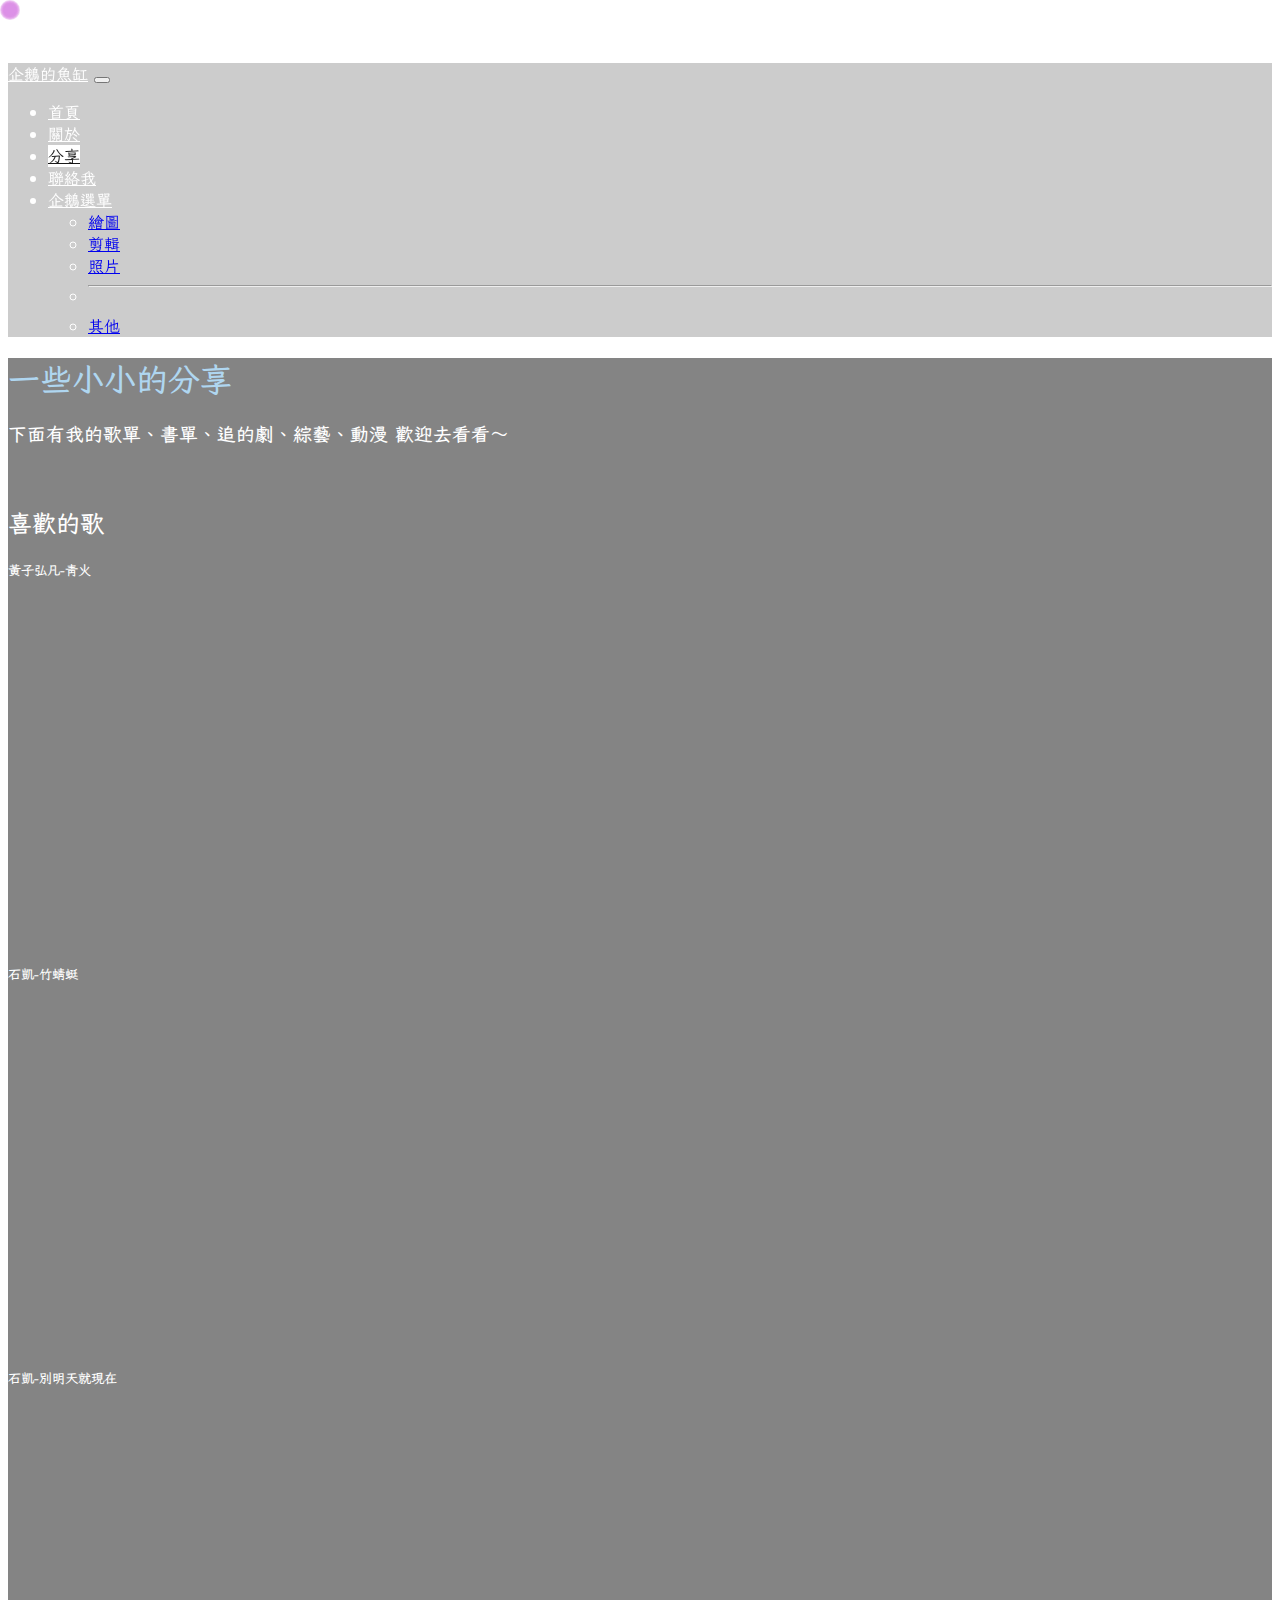
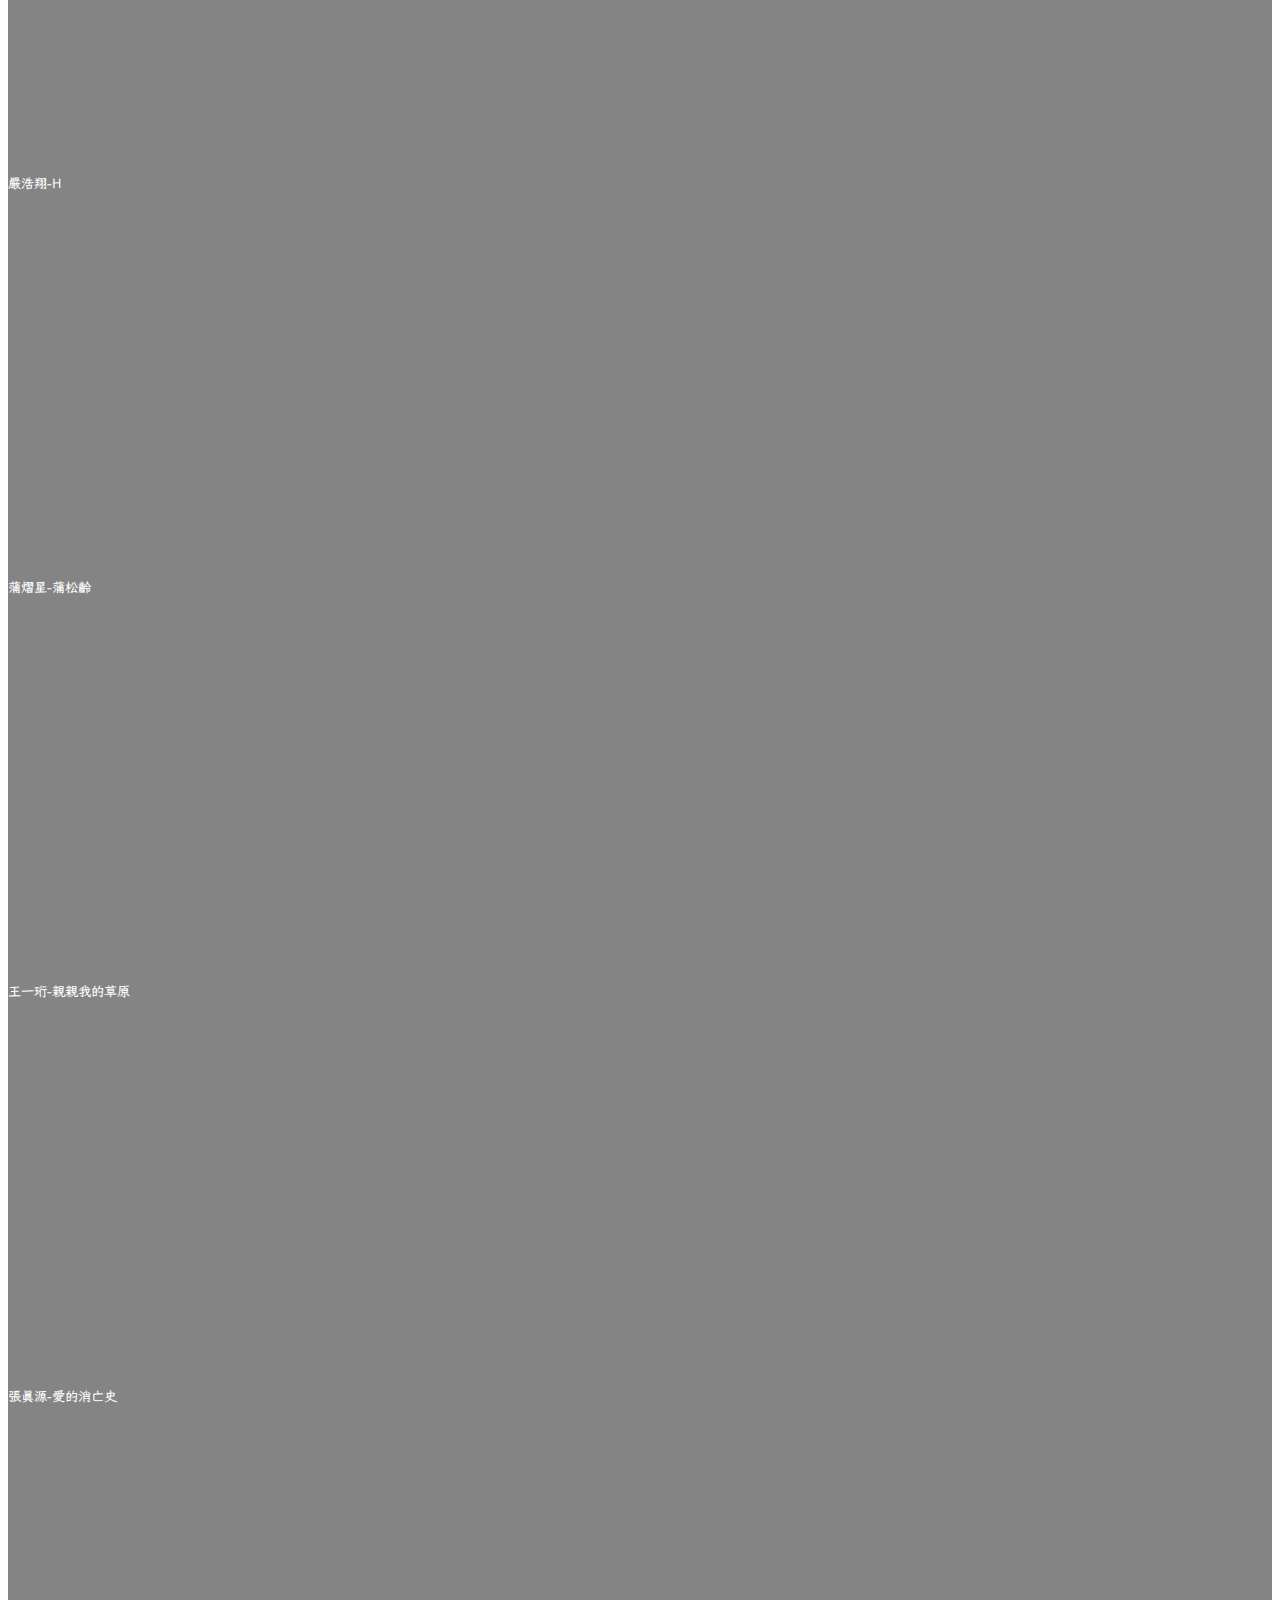
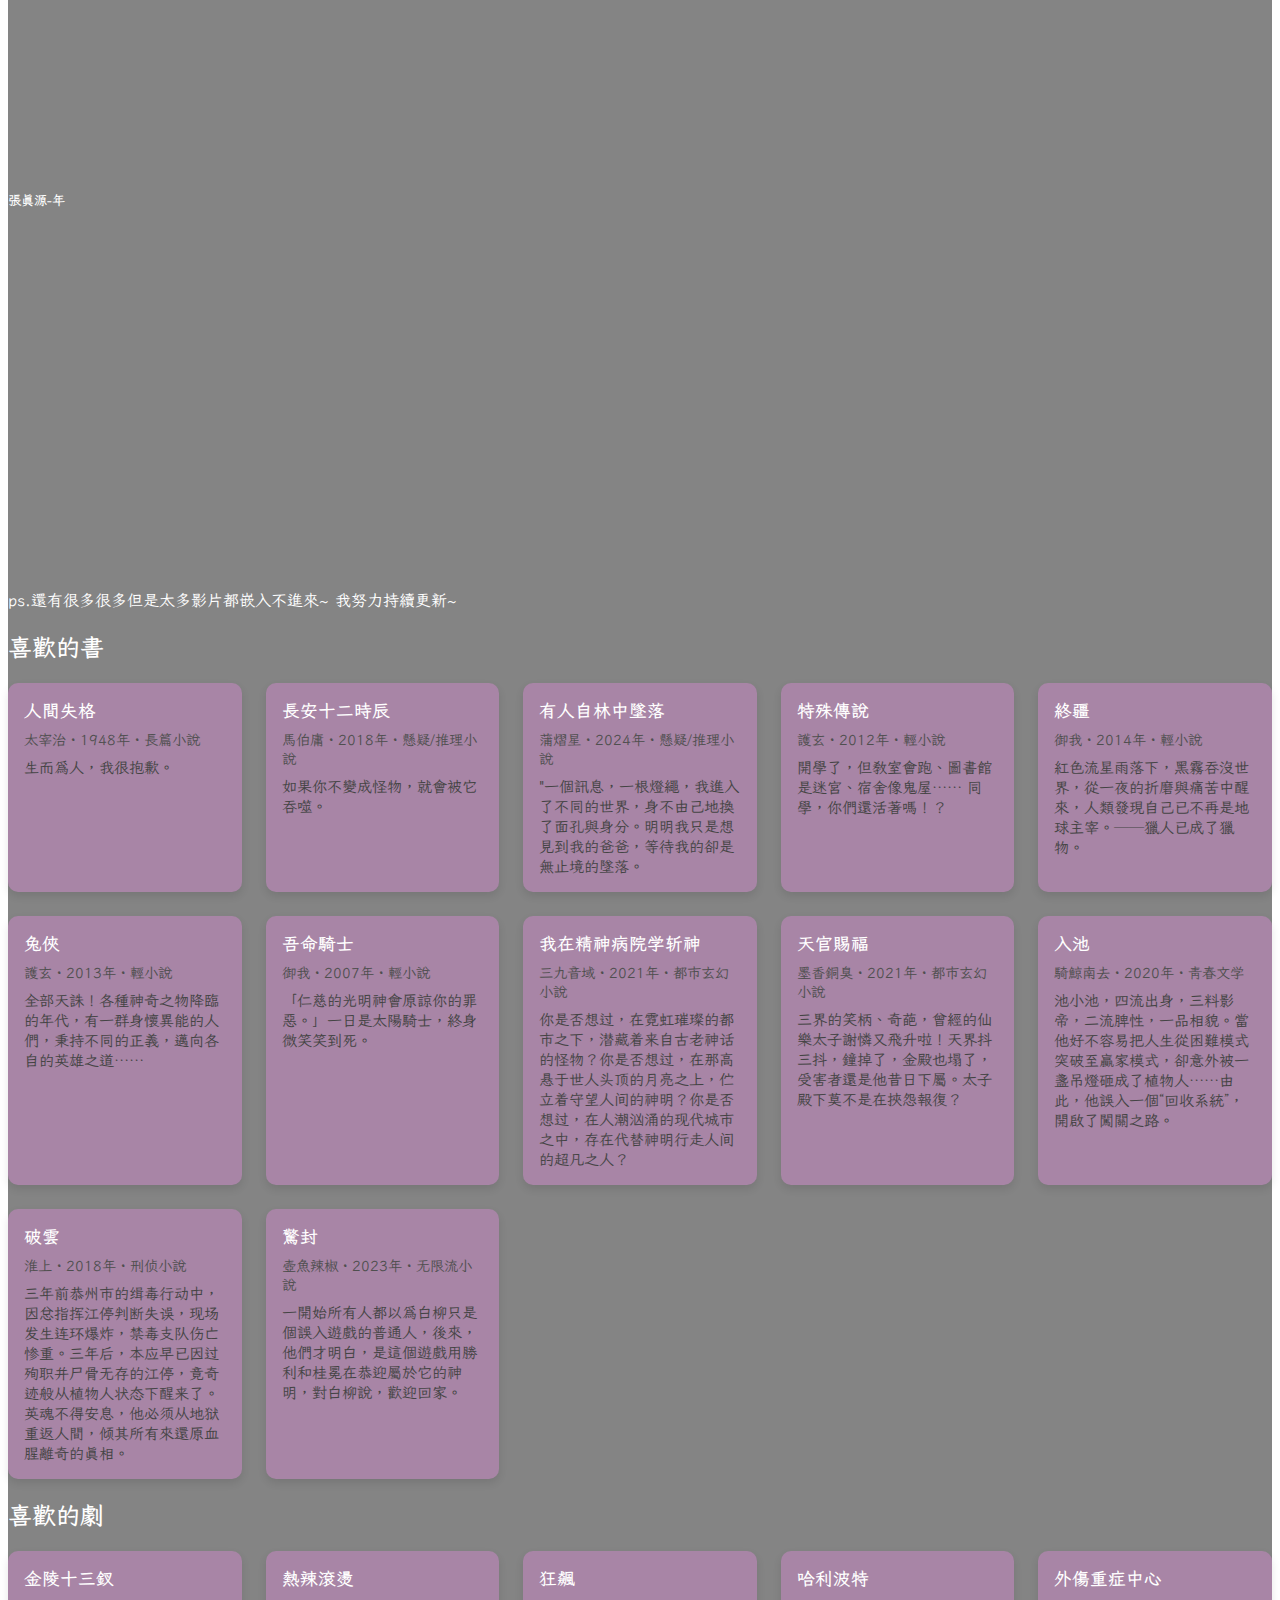
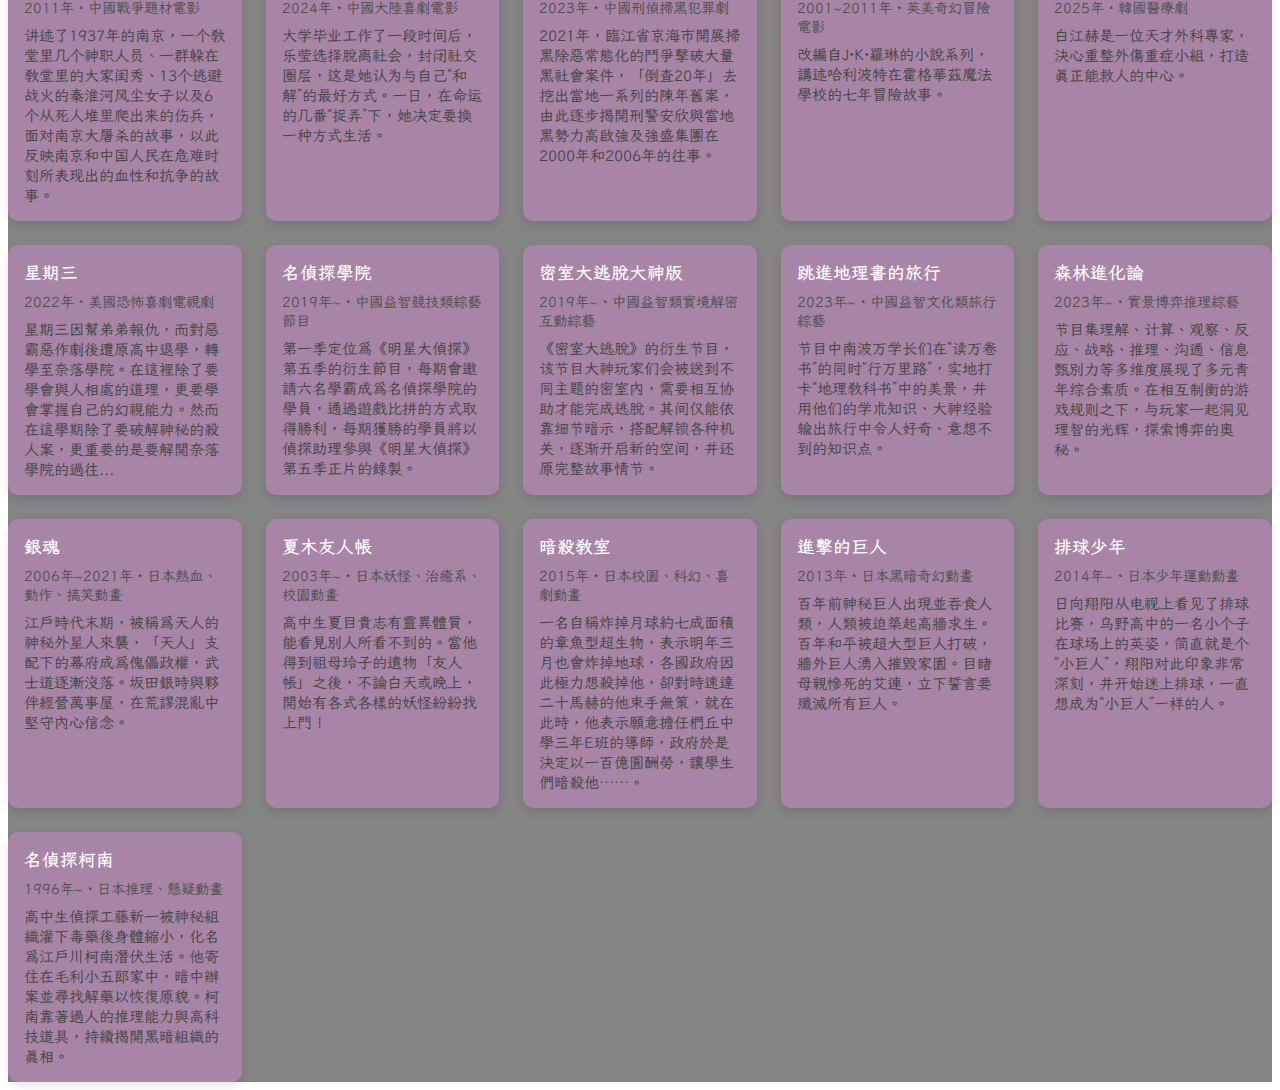
<file: my_love_song.html>
<!doctype html>
<html lang="en">
<head>
    <!-- Required meta tags -->
    <meta charset="utf-8">
    <meta name="viewport" content="width=device-width, initial-scale=1, shrink-to-fit=no">

    <!-- Bootstrap CSS -->
    <link rel="stylesheet" href="https://cdn.jsdelivr.net/npm/bootstrap@4.6.2/dist/css/bootstrap.min.css"
        integrity="sha384-xOolHFLEh07PJGoPkLv1IbcEPTNtaed2xpHsD9ESMhqIYd0nLMwNLD69Npy4HI+N" crossorigin="anonymous">
    <title>MyWeb</title>
    <style>
        @import url('https://fonts.googleapis.com/css2?family=LXGW+WenKai+TC&display=swap');

body {
    background-image: url(https://i.pinimg.com/736x/67/15/a8/6715a8c8aa80c766b10e9a2174aa3313.jpg);
    background-size: cover;
    background-position: center bottom;
    background-repeat: no-repeat;
    color: white;
    background-attachment: fixed;
    font-family: "LXGW WenKai TC", cursive;
    padding-top: 55px;
}

.navbar {
    background-color: rgba(0, 0, 0, 0.2);
    backdrop-filter: blur(6px);
}

.navbar-light .navbar-brand {
    color: #fff;
}

.navbar-light .navbar-nav .nav-link {
    color: #fff;
}

    .navbar-light .navbar-nav .active > .nav-link, .navbar-light .navbar-nav .nav-link.active, .navbar-light .navbar-nav .nav-link.show, .navbar-light .navbar-nav .show > .nav-link {
        background-color: #FFFFFF;
        color: rgba(0,0,0,.9);
    }

.navbar-light .navbar-toggler {
    color: #fff;
}

.navbar-light .navbar-brand:focus, .navbar-light .navbar-brand:hover {
    color: #d984e4;
}

.navbar-light .navbar-nav .nav-link:focus, .navbar-light .navbar-nav .nav-link:hover {
    color: #d984e4;
}

.box {
    background-color: rgba(50,50,50,0.6);
}

.myphoto {
    width: 160px;
}
.carousel-caption {
    position: absolute;
    left: 0px;
    bottom: 0px;
    padding: 55px 15px;
    letter-spacing: 10px;
    color: white;
    background: linear-gradient(transparent 0%,black 100%);
    width: 100%;
    padding-right: 30px;
    padding-bottom: 35px;
}
    </style>
</head>

<body>
        <style>
        .trail {
    position: fixed;
    width: 20px;
    height: 20px;
    background-color: #d984e4;
    border-radius: 50%;
    pointer-events: none;
    z-index: 9999;
    opacity: 0.3;
    transition: transform 0.1s ease-out;
    
}
.toTop-arrow {
width: 2.5rem;
height: 2.5rem;
padding: 0;
margin: 0;
border: 0;
border-radius: 33%;
opacity: 0.6;
background: #000;
cursor: pointer;
position:fixed;
right: 1rem;
bottom: 1rem;
display: none;
}
.toTop-arrow::before, .toTop-arrow::after {
width: 18px;
height: 5px;
border-radius: 3px;
background:rgb(133, 133, 183);
position: absolute;
content: "";
}
.toTop-arrow::before {
transform: rotate(-45deg) translate(0, -50%);
left: 0.5rem;
}
.toTop-arrow::after {
transform: rotate(45deg) translate(0, -50%);
right: 0.5rem;
}
.toTop-arrow:focus {outline: none;}
    </style>
<script >
    const trailCount = 8;
const trails = [];

for (let i = 0; i < trailCount; i++) {
    const dot = document.createElement('div');
    dot.classList.add('trail');
    dot.style.opacity = `${0.3 - i * 0.02}`;
    dot.style.transform = `scale(${1 - i * 0.05})`;
    document.body.appendChild(dot);
    trails.push({ element: dot, x: 0, y: 0 });
}

let mouseX = 0, mouseY = 0;

document.addEventListener('mousemove', (e) => {
    mouseX = e.clientX;
    mouseY = e.clientY;
});

function animateTrail() {
    let x = mouseX, y = mouseY;

    trails.forEach((trail) => {
        trail.x += (x - trail.x) * 0.3;
        trail.y += (y - trail.y) * 0.3;

        trail.element.style.left = `${trail.x}px`;
        trail.element.style.top = `${trail.y}px`;

        x = trail.x;
        y = trail.y;
    });

    requestAnimationFrame(animateTrail);
}

animateTrail();

</script>
<script src="https://ajax.googleapis.com/ajax/libs/jquery/3.3.1/jquery.min.js"></script>
<button type="button" id="BackTop" class="toTop-arrow"></button>
<script >$(function(){
$('#BackTop').click(function(){
$('html,body').animate({scrollTop:0}, 333);
});
$(window).scroll(function() {
if ( $(this).scrollTop() > 300 ){
$('#BackTop').fadeIn(222);
} else {
$('#BackTop').stop().fadeOut(222);
}
}).scroll();
});
</script>
  <div class="top">
    <nav class="navbar navbar-expand-lg navbar-light fixed-top">
        <div class="container-fluid">
            <a class="navbar-brand" href="index.html">企鵝的魚缸</a>
            <button class="navbar-toggler" type="button" data-bs-toggle="collapse"
                data-bs-target="#navbarSupportedContent" aria-controls="navbarSupportedContent" aria-expanded="false"
                aria-label="Toggle navigation">
                <span class="navbar-toggler-icon"></span>
            </button>
            <div class="collapse navbar-collapse" id="navbarSupportedContent">
                <ul class="navbar-nav me-auto mb-2 mb-lg-0">
                    <li class="nav-item">
                        <a class="nav-link " aria-current="page" href="index.html">首頁</a>
                    </li>
                    <li class="nav-item">
                        <a class="nav-link "  href="about.html">關於</a>
                    </li>
                    <li class="nav-item">
                        <a class="nav-link active" href="my_love_song.html">分享</a>
                    </li>
                    <li class="nav-item">
                        <a class="nav-link" href="contact.html">聯絡我</a>
                    </li>
                    <li class="nav-item dropdown ">
                        <a class="nav-link dropdown-toggle" href="#" id="navbarDropdown" role="button"
                            data-bs-toggle="dropdown" aria-expanded="false">
                            企鵝選單
                        </a>
                        <ul class="dropdown-menu" aria-labelledby="navbarDropdown">
                            <li><a class="dropdown-item" href="project.html">繪圖</a></li>
                            <li><a class="dropdown-item" href="Vedio.html">剪輯</a></li>
                            <li><a class="dropdown-item" href="Photo.html">照片</a></li>  
                            <li><hr class="dropdown-divider"></li>
                            <li><a class="dropdown-item" href="Else.html">其他</a></li>                        
                        </ul>
                    </li>                     
                </ul>               
            </div>
        </div>
    </nav>
</div>

    <div class="container mt-2 mb-2">
        <div class="row">
            <div class="col-12">
                <div class="box text-center p-4">
                  <h1 style="color:#afd6f0">一些小小的分享</h1>
                    <h3>下面有我的歌單、書單、追的劇、綜藝、動漫 歡迎去看看～</h3>
                    <br />
                  <h2 class="text-center text-light mb-4"> 喜歡的歌</h2>
                  <h5>黃子弘凡-青火</h5>
                  <div class="embed-responsive embed-responsive-16by9">
                    <iframe width="560" height="315" src="https://www.youtube.com/embed/Hy_5NV56NoY?si=H0KSLd2dntUOCGBj" title="YouTube video player" frameborder="0" allow="accelerometer; autoplay; clipboard-write; encrypted-media; gyroscope; picture-in-picture; web-share" referrerpolicy="strict-origin-when-cross-origin" allowfullscreen></iframe>
                  </div><br>
                  <h5>石凱-竹蜻蜓</h5>
                  <div class="embed-responsive embed-responsive-16by9">
                    <iframe width="560" height="315" src="https://www.youtube.com/embed/S7sXsjCg3Dc?si=tEsadPfOmA55J19Y" title="YouTube video player" frameborder="0" allow="accelerometer; autoplay; clipboard-write; encrypted-media; gyroscope; picture-in-picture; web-share" referrerpolicy="strict-origin-when-cross-origin" allowfullscreen></iframe>               
                  </div><br>
                  <h5>石凱-別明天就現在</h5>
                  <div class="embed-responsive embed-responsive-16by9">
                    <iframe width="560" height="315" src="https://www.youtube.com/embed/YAkYyqdZrQg?si=m5bxcYPkLYQz1_4f" title="YouTube video player" frameborder="0" allow="accelerometer; autoplay; clipboard-write; encrypted-media; gyroscope; picture-in-picture; web-share" referrerpolicy="strict-origin-when-cross-origin" allowfullscreen></iframe>    
                  </div><br>
                  <h5>嚴浩翔-H</h5>
                  <div class="embed-responsive embed-responsive-16by9">
                    <iframe width="560" height="315" src="https://www.youtube.com/embed/AwiQmxUUO20?si=wrz3-RC6F7F0ic8d" title="YouTube video player" frameborder="0" allow="accelerometer; autoplay; clipboard-write; encrypted-media; gyroscope; picture-in-picture; web-share" referrerpolicy="strict-origin-when-cross-origin" allowfullscreen></iframe>
                  </div><br>
                  <h5>蒲熠星-蒲松齡</h5>
                  <div class="embed-responsive embed-responsive-16by9">
                    <iframe width="560" height="315" src="https://www.youtube.com/embed/KT4gcIl_b8U?si=Q5qAU2nBpVVe4dIR" title="YouTube video player" frameborder="0" allow="accelerometer; autoplay; clipboard-write; encrypted-media; gyroscope; picture-in-picture; web-share" referrerpolicy="strict-origin-when-cross-origin" allowfullscreen></iframe>               
                  </div><br>
                  <h5>王一珩-親親我的草原</h5>
                  <div class="embed-responsive embed-responsive-16by9">
                    <iframe width="560" height="315" src="https://www.youtube.com/embed/m61L0XI3Ito?si=izVgFbzQn42xhI0H" title="YouTube video player" frameborder="0" allow="accelerometer; autoplay; clipboard-write; encrypted-media; gyroscope; picture-in-picture; web-share" referrerpolicy="strict-origin-when-cross-origin" allowfullscreen></iframe>
                  </div><br>
                  <h5>張真源-愛的消亡史</h5>
                  <div class="embed-responsive embed-responsive-16by9">
                    <iframe width="560" height="315" src="https://www.youtube.com/embed/LRXPoUX6c3w?si=Gg-mDroccU8yPQ2v" title="YouTube video player" frameborder="0" allow="accelerometer; autoplay; clipboard-write; encrypted-media; gyroscope; picture-in-picture; web-share" referrerpolicy="strict-origin-when-cross-origin" allowfullscreen></iframe>                 
                  </div><br>
                  <h5>張真源-年</h5>
                  <div class="embed-responsive embed-responsive-16by9">
                    <iframe width="560" height="315" src="https://www.youtube.com/embed/PduSEjCQXZA?si=9gxbauLg8z6Kpz15" title="YouTube video player" frameborder="0" allow="accelerometer; autoplay; clipboard-write; encrypted-media; gyroscope; picture-in-picture; web-share" referrerpolicy="strict-origin-when-cross-origin" allowfullscreen></iframe>                 
                  </div><br>
                <p>ps.還有很多很多但是太多影片都嵌入不進來~ 我努力持續更新~</p>
                
  <h2 class="text-center text-light mt-4 mb-4"> 喜歡的書</h2>
  <div class="card-container col-md-12">
    <div class="card">
      <div class="card-content">
        <div class="card-title">人間失格</div>
        <div class="card-meta">太宰治・1948年・長篇小說</div>
        <div class="card-desc">生而為人，我很抱歉。</div>
      </div>
    </div>
    <div class="card ">
      <div class="card-content">
        <div class="card-title">長安十二時辰</div>
        <div class="card-meta">馬伯庸・2018年・懸疑/推理小說</div>
        <div class="card-desc">如果你不變成怪物，就會被它吞噬。</div>
      </div>
    </div>
    <div class="card ">
      <div class="card-content">
        <div class="card-title">有人自林中墜落</div>
        <div class="card-meta">蒲熠星・2024年・懸疑/推理小說</div>
        <div class="card-desc">"一個訊息，一根燈繩，我進入了不同的世界，身不由己地換了面孔與身分。明明我只是想見到我的爸爸，等待我的卻是無止境的墜落。</div>
      </div>
    </div>
    <div class="card ">
      <div class="card-content">
        <div class="card-title">特殊傳說</div>
        <div class="card-meta">護玄・2012年・輕小說</div>
        <div class="card-desc">開學了，但教室會跑、圖書館是迷宮、宿舍像鬼屋…… 同學，你們還活著嗎！？</div>
      </div>
    </div>
    <div class="card ">
      <div class="card-content">
        <div class="card-title">終疆</div>
        <div class="card-meta">御我・2014年・輕小說</div>
        <div class="card-desc">紅色流星雨落下，黑霧吞沒世界，從一夜的折磨與痛苦中醒來，人類發現自己已不再是地球主宰。──獵人已成了獵物。</div>
      </div>
    </div>
    <div class="card ">
      <div class="card-content">
        <div class="card-title">兔俠</div>
        <div class="card-meta">護玄・2013年・輕小說</div>
        <div class="card-desc">全部天誅！各種神奇之物降臨的年代，有一群身懷異能的人們，秉持不同的正義，邁向各自的英雄之道……</div>
      </div>
    </div>
    <div class="card">
      <div class="card-content">
        <div class="card-title">吾命騎士</div>
        <div class="card-meta">御我・2007年・輕小說</div>
        <div class="card-desc">「仁慈的光明神會原諒你的罪惡。」一日是太陽騎士，終身微笑笑到死。</div>
      </div>
    </div>
    <div class="card ">
        <div class="card-content">
        <div class="card-title">我在精神病院学斩神</div>
        <div class="card-meta">三九音域・2021年・都市玄幻小說</div>
        <div class="card-desc">你是否想过，在霓虹璀璨的都市之下，潜藏着来自古老神话的怪物？你是否想过，在那高悬于世人头顶的月亮之上，伫立着守望人间的神明？你是否想过，在人潮汹涌的现代城市之中，存在代替神明行走人间的超凡之人？</div>
      </div>
    </div>
  
    <div class="card">
        <div class="card-content">
        <div class="card-title">天官賜福</div>
        <div class="card-meta">墨香銅臭・2021年・都市玄幻小說</div>
        <div class="card-desc">三界的笑柄、奇葩，曾經的仙樂太子謝憐又飛升啦！天界抖三抖，鐘掉了，金殿也塌了，受害者還是他昔日下屬。太子殿下莫不是在挾怨報復？</div>
        </div>
    </div>
    <div class="card">
        <div class="card-content">
        <div class="card-title">入池</div>
        <div class="card-meta">騎鯨南去・2020年・青春文学</div>
        <div class="card-desc">池小池，四流出身，三料影帝，二流脾性，一品相貌。當他好不容易把人生從困難模式突破至贏家模式，卻意外被一盞吊燈砸成了植物人……由此，他誤入一個“回收系統”，開啟了闖關之路。</div>
        </div>
    </div>
    
    <div class="card ">
        <div class="card-content">
    <div class="card-title">破雲</div>
    <div class="card-meta">淮上・2018年・刑侦小說</div>
    <div class="card-desc">三年前恭州市的缉毒行动中，因总指挥江停判断失误，现场发生连环爆炸，禁毒支队伤亡惨重。三年后，本应早已因过殉职并尸骨无存的江停，竟奇迹般从植物人状态下醒来了。英魂不得安息，他必须从地狱重返人間，倾其所有來還原血腥離奇的真相。</div>
    </div>
    </div>

    <div class="card ">
        <div class="card-content">
    <div class="card-title">驚封</div>
    <div class="card-meta">壺魚辣椒・2023年・无限流小說</div>
    <div class="card-desc">一開始所有人都以為白柳只是個誤入遊戲的普通人，後來，他們才明白，是這個遊戲用勝利和桂冕在恭迎屬於它的神明，對白柳說，歡迎回家。</div>
    </div>
    </div>
  </div>

 <h2 class="text-center text-light mt-4 mb-4"> 喜歡的劇</h2>
  <div class="card-container ">
    <div class="card">
      <div class="card-content">
        <div class="card-title">金陵十三釵</div>
        <div class="card-meta">2011年・中國戰爭題材電影</div>
        <div class="card-desc">讲述了1937年的南京，一个教堂里几个神职人员、一群躲在教堂里的大家闺秀、13个逃避战火的秦淮河风尘女子以及6个从死人堆里爬出来的伤兵，面对南京大屠杀的故事，以此反映南京和中国人民在危难时刻所表现出的血性和抗争的故事。</div>
      </div>
    </div>
    <div class="card">
      <div class="card-content">
        <div class="card-title">熱辣滾燙</div>
        <div class="card-meta">2024年・中國大陸喜劇電影</div>
        <div class="card-desc">大学毕业工作了一段时间后，乐莹选择脱离社会，封闭社交圈层，这是她认为与自己“和解”的最好方式。一日，在命运的几番“捉弄”下，她决定要换一种方式生活。</div>
      </div>
    </div>
    <div class="card">
  <div class="card-content">
    <div class="card-title">狂飆</div>
    <div class="card-meta">2023年・中國刑偵掃黑犯罪劇</div>
    <div class="card-desc">2021年，臨江省京海市開展掃黑除惡常態化的鬥爭擊破大量黑社會案件，「倒查20年」去挖出當地一系列的陳年舊案，由此逐步揭開刑警安欣與當地黑勢力高啟強及強盛集團在2000年和2006年的往事。</div>
  </div>
</div>
<div class="card">
  <div class="card-content">
    <div class="card-title">哈利波特</div>
    <div class="card-meta">2001~2011年・英美奇幻冒險電影</div>
    <div class="card-desc">改編自J·K·羅琳的小說系列，講述哈利波特在霍格華茲魔法學校的七年冒險故事。</div>
  </div>
</div>
<div class="card">
  <div class="card-content">
    <div class="card-title">外傷重症中心</div>
    <div class="card-meta">2025年・韓國醫療劇</div>
    <div class="card-desc">白江赫是一位天才外科專家，決心重整外傷重症小組，打造真正能救人的中心。</div>
  </div>
</div>
<div class="card">
  <div class="card-content">
    <div class="card-title">星期三</div>
    <div class="card-meta">2022年・美國恐怖喜劇電視劇</div>
    <div class="card-desc">星期三因幫弟弟報仇，而對惡霸惡作劇後遭原高中退學，轉學至奈落學院。在這裡除了要學會與人相處的道理，更要學會掌握自己的幻視能力。然而在這學期除了要破解神秘的殺人案，更重要的是要解開奈落學院的過往...</div>
  </div>
</div>
<div class="card">
  <div class="card-content">
    <div class="card-title">名偵探學院</div>
    <div class="card-meta">2019年~・中國益智競技類綜藝節目</div>
    <div class="card-desc">第一季定位為《明星大偵探》第五季的衍生節目，每期會邀請六名學霸成為名偵探學院的學員，通過遊戲比拼的方式取得勝利，每期獲勝的學員將以偵探助理參與《明星大偵探》第五季正片的錄製。</div>
  </div>
</div>
<div class="card">
  <div class="card-content">
    <div class="card-title">密室大逃脫大神版</div>
    <div class="card-meta">2019年~・中國益智類實境解密互動綜藝</div>
    <div class="card-desc">《密室大逃脱》的衍生节目，该节目大神玩家们会被送到不同主题的密室内，需要相互协助才能完成逃脱。其间仅能依靠细节暗示，搭配解锁各种机关，逐渐开启新的空间，并还原完整故事情节。</div>
  </div>
</div>
<div class="card">
  <div class="card-content">
    <div class="card-title">跳進地理書的旅行</div>
    <div class="card-meta">2023年~・中國益智文化類旅行綜藝</div>
    <div class="card-desc">节目中南波万学长们在“读万卷书”的同时“行万里路”，实地打卡“地理教科书”中的美景，并用他们的学术知识、大神经验输出旅行中令人好奇、意想不到的知识点。</div>
  </div>
</div>
<div class="card">
  <div class="card-content">
    <div class="card-title">森林進化論</div>
    <div class="card-meta">2023年~・實景博弈推理綜藝</div>
    <div class="card-desc">节目集理解、计算、观察、反应、战略、推理、沟通、信息甄别力等多维度展现了多元青年综合素质。在相互制衡的游戏规则之下，与玩家一起洞见理智的光辉，探索博弈的奥秘。</div>
  </div>
</div>

<div class="card">
  <div class="card-content">
    <div class="card-title">銀魂</div>
    <div class="card-meta">2006年~2021年・日本熱血、動作、搞笑動畫</div>
    <div class="card-desc">江戶時代末期，被稱為天人的神秘外星人來襲，「天人」支配下的幕府成為傀儡政權，武士道逐漸沒落。坂田銀時與夥伴經營萬事屋，在荒謬混亂中堅守內心信念。</div>
  </div>
</div>
<div class="card">
  <div class="card-content">
    <div class="card-title">夏木友人帳</div>
    <div class="card-meta">2003年~・日本妖怪、治癒系、校園動畫</div>
    <div class="card-desc">高中生夏目貴志有靈異體質，能看見別人所看不到的。當他得到祖母玲子的遺物「友人帳」之後，不論白天或晚上，開始有各式各樣的妖怪紛紛找上門！</div>
  </div>
</div>
<div class="card">
  <div class="card-content">
    <div class="card-title">暗殺教室</div>
    <div class="card-meta">2015年・日本校園、科幻、喜劇動畫</div>
    <div class="card-desc">一名自稱炸掉月球約七成面積的章魚型超生物，表示明年三月也會炸掉地球，各國政府因此極力想殺掉他，卻對時速達二十馬赫的他束手無策，就在此時，他表示願意擔任椚丘中學三年E班的導師，政府於是決定以一百億圓酬勞，讓學生們暗殺他……。</div>
  </div>
</div>
<div class="card">
  <div class="card-content">
    <div class="card-title">進擊的巨人</div>
    <div class="card-meta">2013年・日本黑暗奇幻動畫</div>
    <div class="card-desc">百年前神秘巨人出現並吞食人類，人類被迫築起高牆求生。百年和平被超大型巨人打破，牆外巨人湧入摧毀家園。目睹母親慘死的艾連，立下誓言要殲滅所有巨人。</div>
  </div>
</div>
<div class="card">
  <div class="card-content">
    <div class="card-title">排球少年</div>
    <div class="card-meta">2014年~・日本少年運動動畫</div>
    <div class="card-desc">日向翔阳从电视上看见了排球比赛，乌野高中的一名小个子在球场上的英姿，简直就是个“小巨人”，翔阳对此印象非常深刻，并开始迷上排球，一直想成为“小巨人”一样的人。</div>
  </div>
</div>
<div class="card">
  <div class="card-content">
    <div class="card-title">名偵探柯南</div>
    <div class="card-meta">1996年~・日本推理、懸疑動畫</div>
    <div class="card-desc">高中生偵探工藤新一被神秘組織灌下毒藥後身體縮小，化名為江戶川柯南潛伏生活。他寄住在毛利小五郎家中，暗中辦案並尋找解藥以恢復原貌。柯南靠著過人的推理能力與高科技道具，持續揭開黑暗組織的真相。</div>
  </div>
</div>
    
  </div>
            </div>
            
         </div>
     </div>
     
 </div>
 <style>
    .section-title {
      font-size: 1.5rem;
      margin: 2rem 0 1rem;
      color: #333;
      border-bottom: 2px solid #ccc;
      padding-bottom: 0.5rem;
    }

    .card-container {
      display: grid;
      grid-template-columns: repeat(auto-fit, minmax(220px, 1fr));
      gap: 1.5rem;
    }

    .card {
      background: rgb(168, 133, 166);
      border-radius: 10px;
      overflow: hidden;
      box-shadow: 0 4px 8px rgba(0,0,0,0.1);
      transition: transform 0.3s;
    }

    .card:hover {
      transform: translateY(-5px);
    }

    .card img {
      width: 100%;
      height: 300px;
      object-fit: cover;
    }

    .card-content {
      padding: 1rem;
    }

    .card-title {
      font-weight: bold;
      font-size: 1.1rem;
      margin-bottom: 0.5rem;
    }

    .card-meta {
      font-size: 0.9rem;
      color: #4f4f4f;
      margin-bottom: 0.5rem;
    }

    .card-desc {
      font-size: 0.95rem;
      color: #444;
    }
  </style>
    <!-- Option 1: Bootstrap Bundle with Popper -->
    <script src="https://cdn.jsdelivr.net/npm/bootstrap@5.1.3/dist/js/bootstrap.bundle.min.js"
        integrity="sha384-ka7Sk0Gln4gmtz2MlQnikT1wXgYsOg+OMhuP+IlRH9sENBO0LRn5q+8nbTov4+1p"
        crossorigin="anonymous"></script>

    <!-- Option 2: Separate Popper and Bootstrap JS -->
    <!--
    <script src="https://cdn.jsdelivr.net/npm/@popperjs/core@2.10.2/dist/umd/popper.min.js" integrity="sha384-7+zCNj/IqJ95wo16oMtfsKbZ9ccEh31eOz1HGyDuCQ6wgnyJNSYdrPa03rtR1zdB" crossorigin="anonymous"></script>
    <script src="https://cdn.jsdelivr.net/npm/bootstrap@5.1.3/dist/js/bootstrap.min.js" integrity="sha384-QJHtvGhmr9XOIpI6YVutG+2QOK9T+ZnN4kzFN1RtK3zEFEIsxhlmWl5/YESvpZ13" crossorigin="anonymous"></script>
    -->
</body>

</html>
</file>
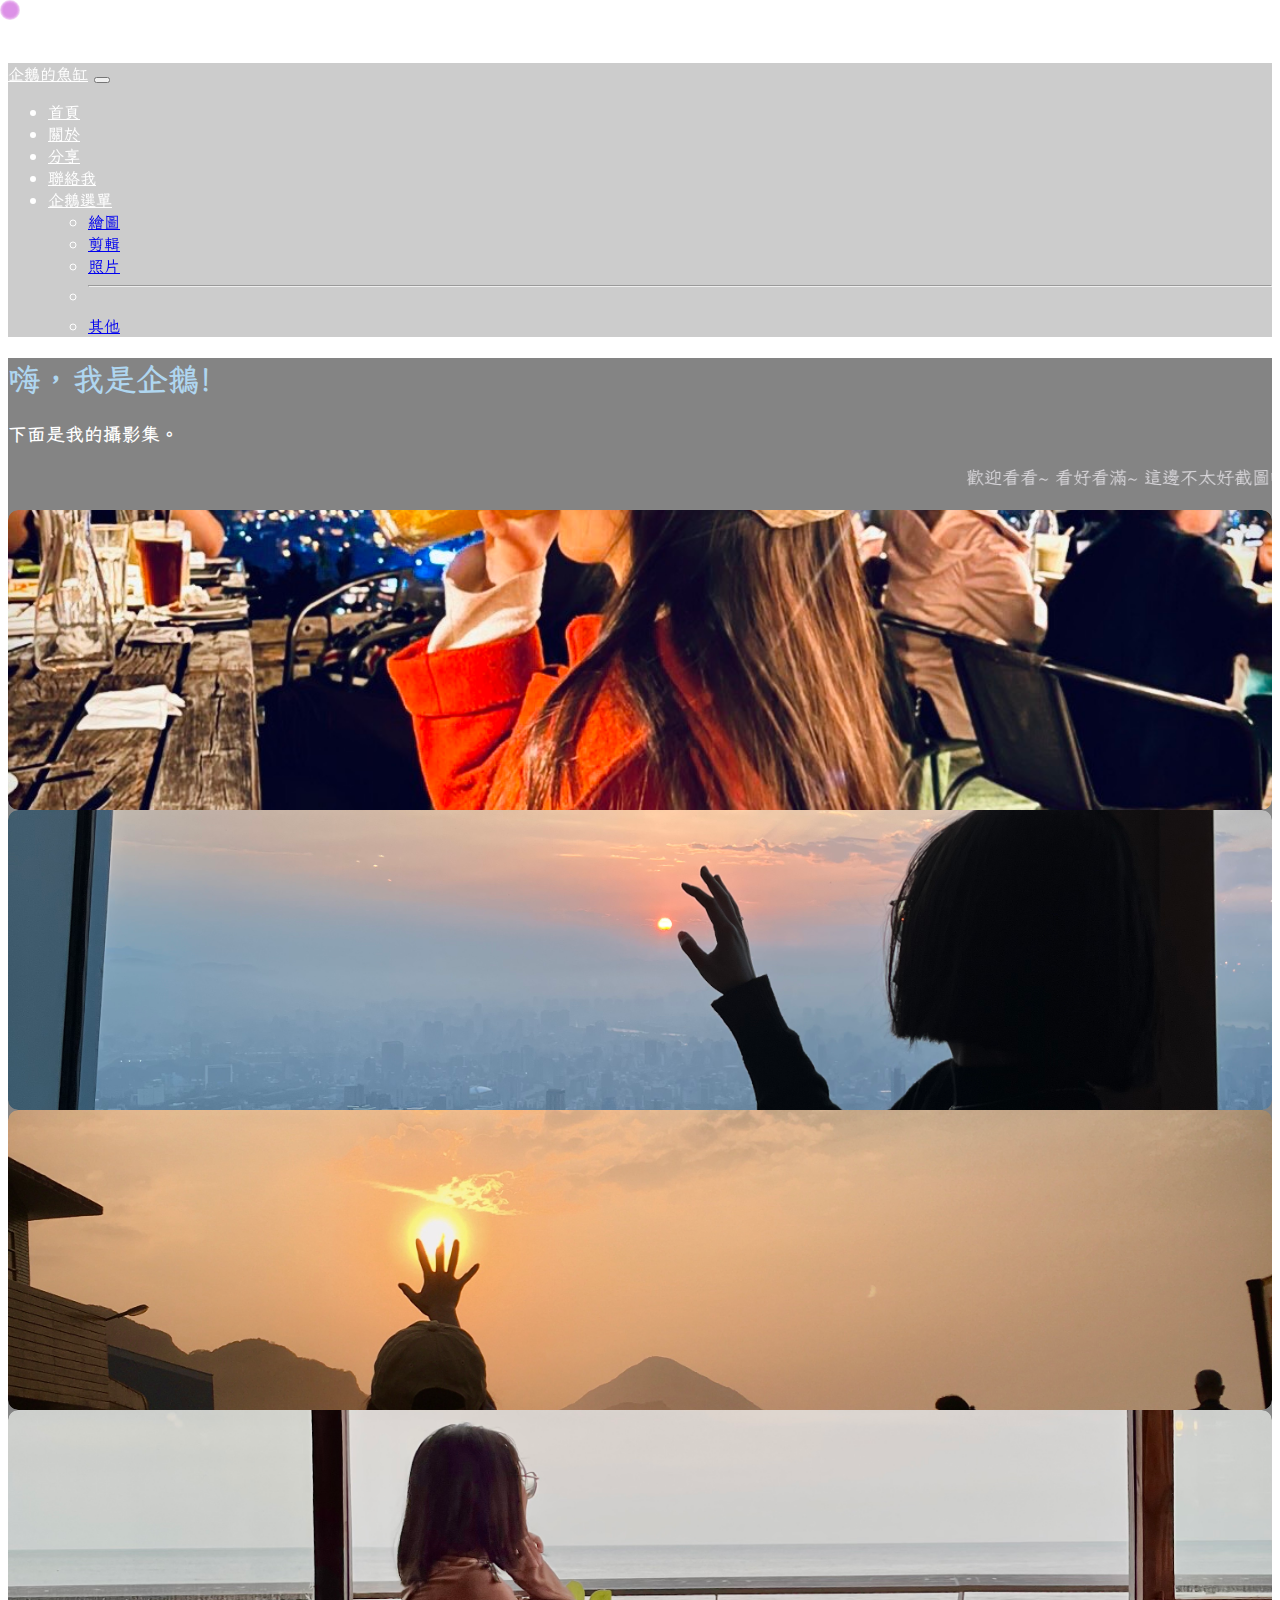
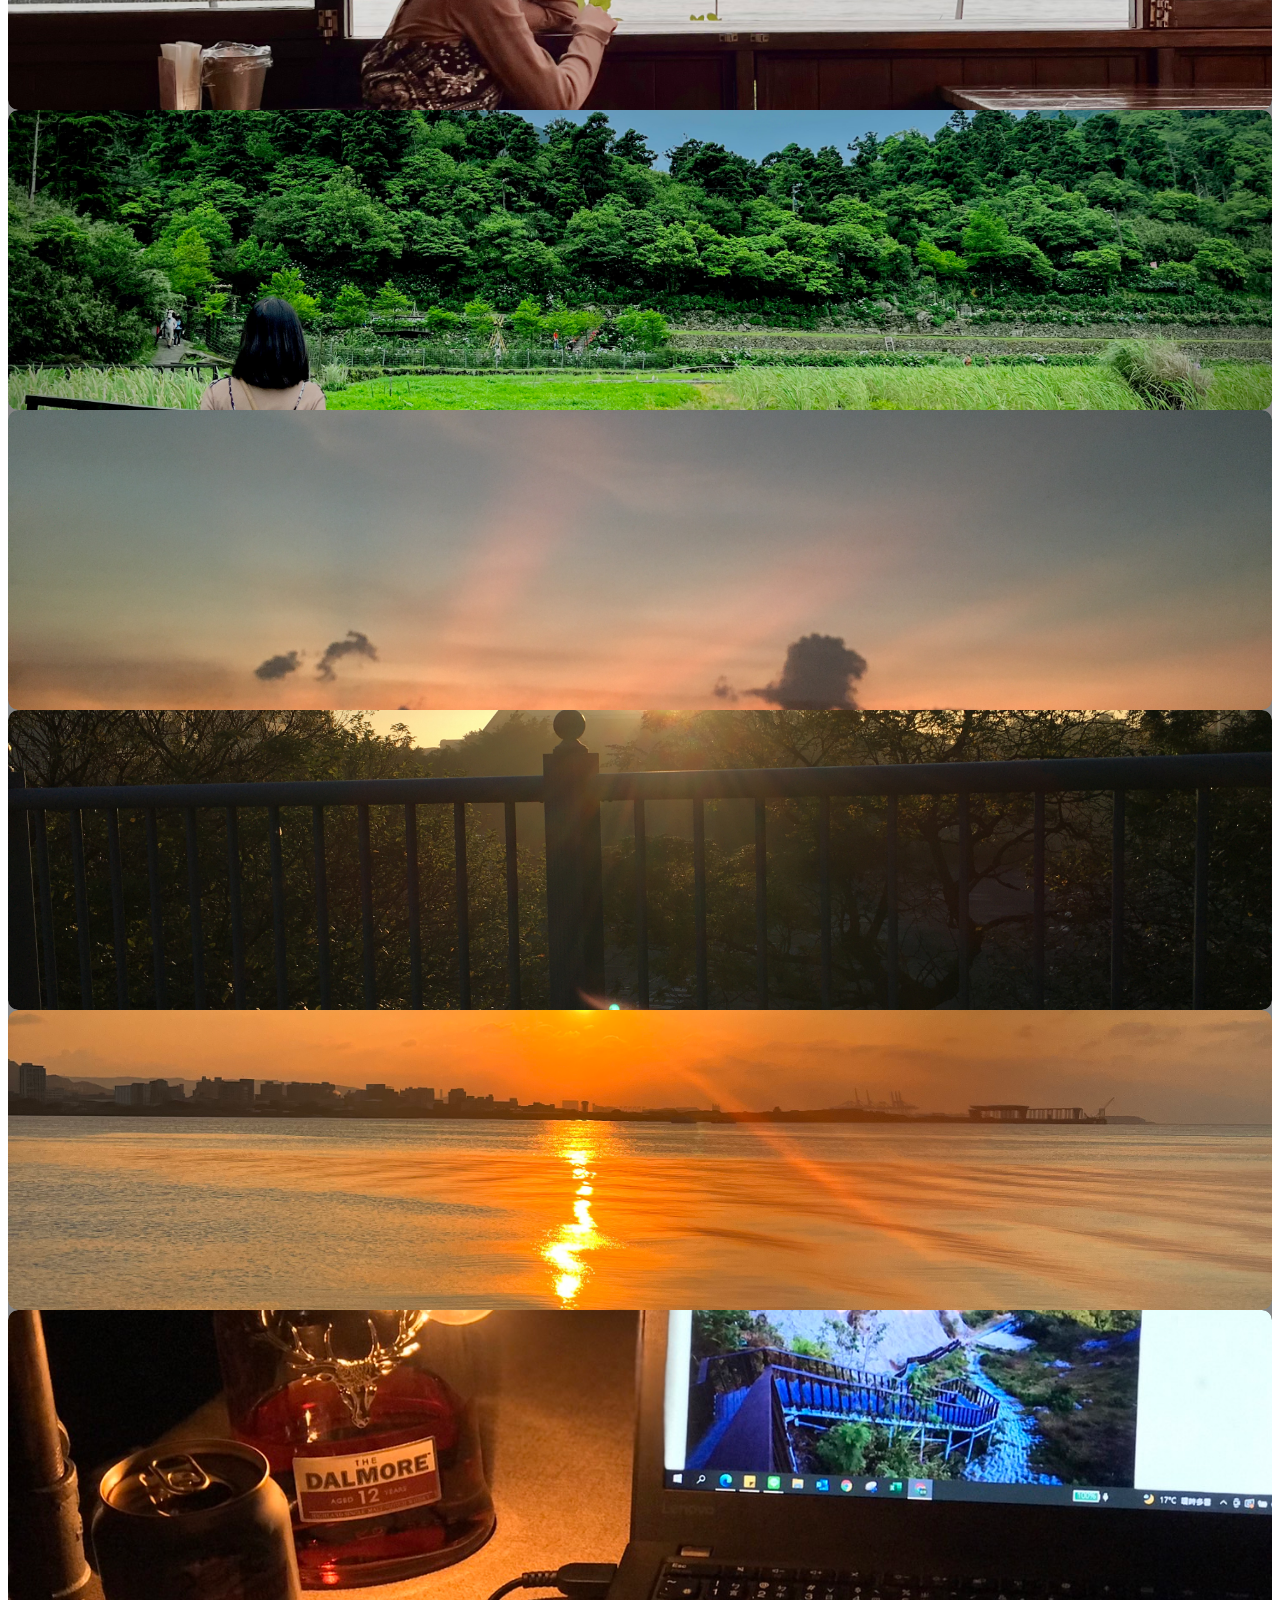
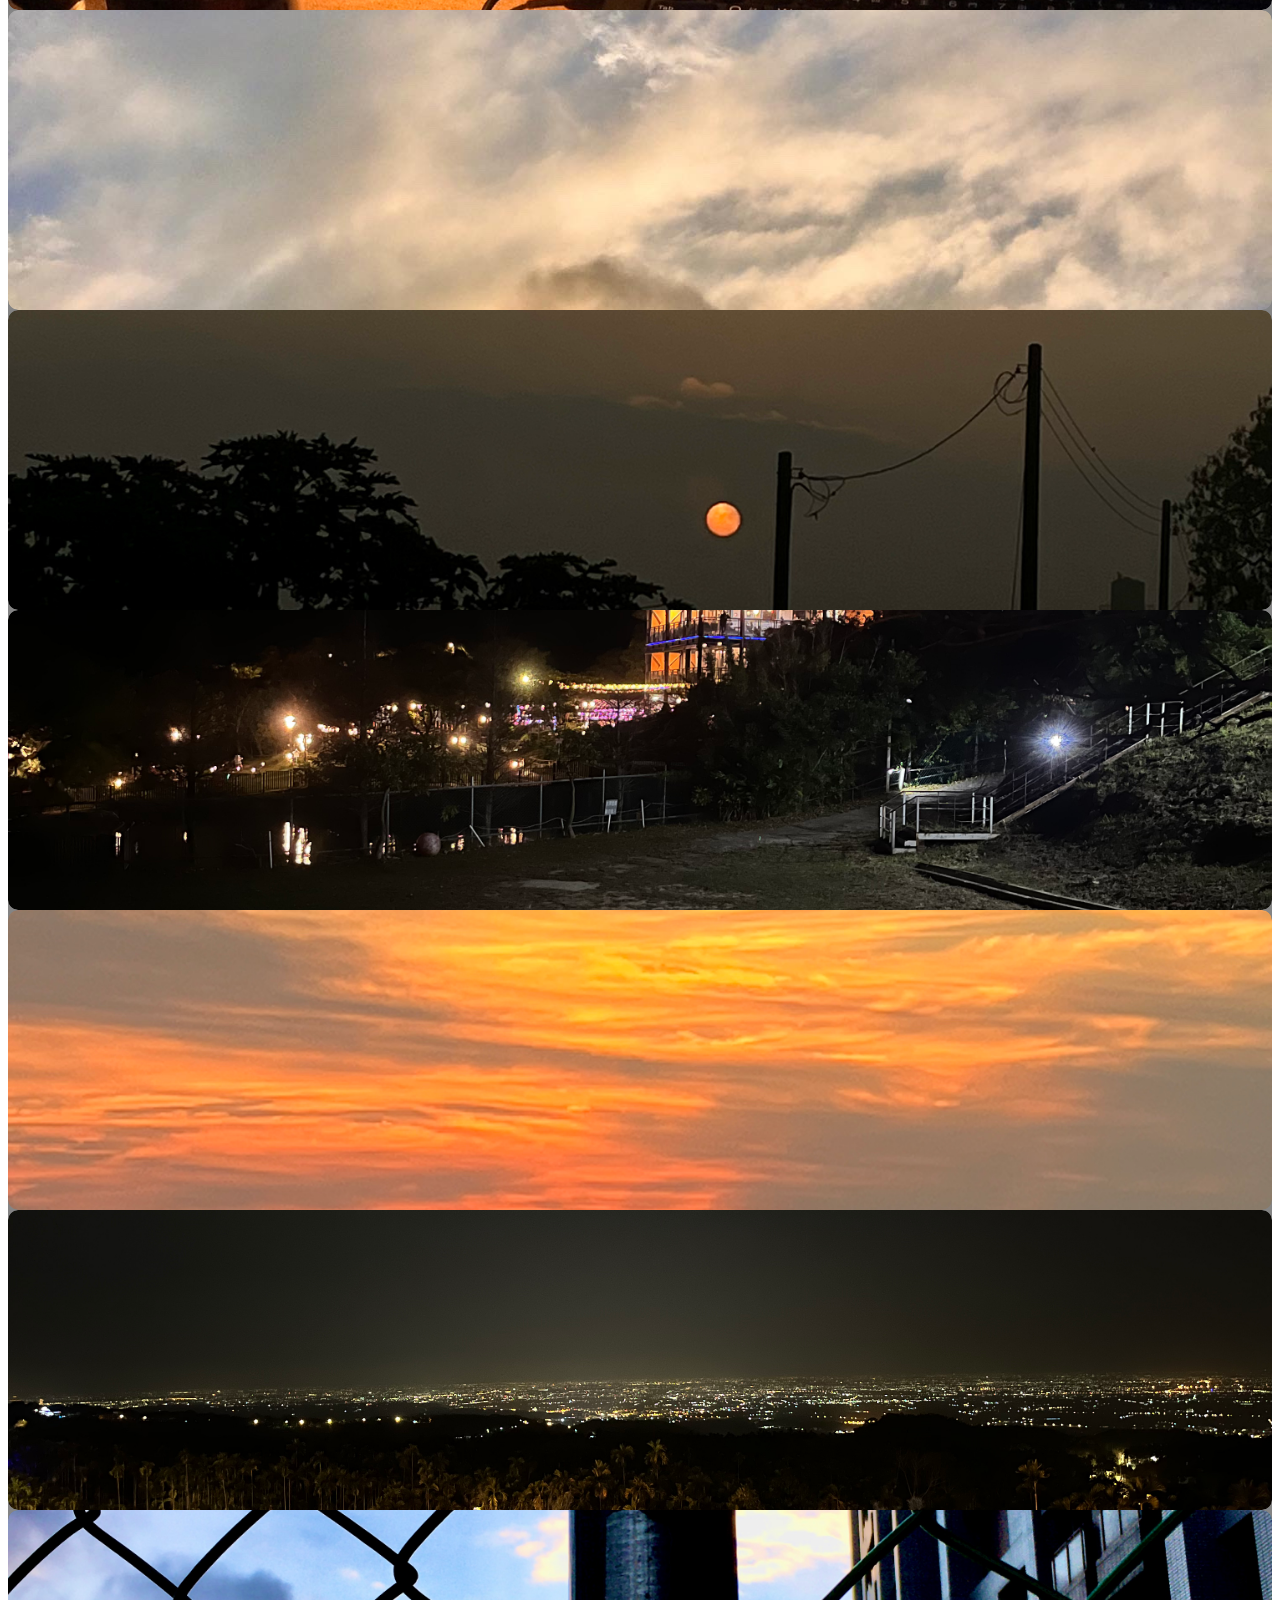
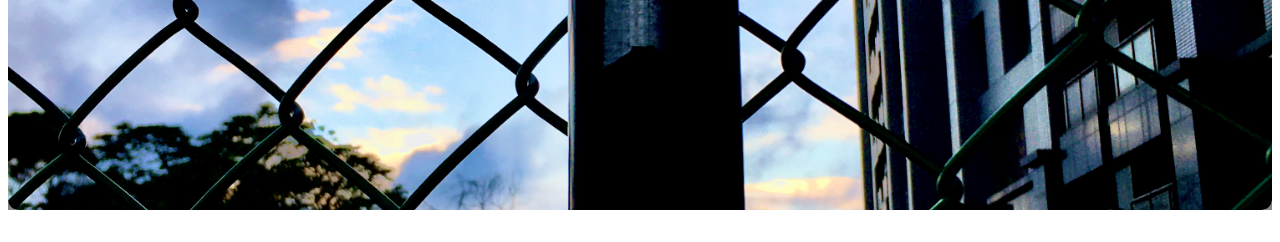
<file: Photo.html>
<!doctype html>
<html lang="en">
<head>
    <!-- Required meta tags -->
    <meta charset="utf-8">
    <meta name="viewport" content="width=device-width, initial-scale=1, shrink-to-fit=no">

    <!-- Bootstrap CSS -->
    <link rel="stylesheet" href="https://cdn.jsdelivr.net/npm/bootstrap@4.6.2/dist/css/bootstrap.min.css"
        integrity="sha384-xOolHFLEh07PJGoPkLv1IbcEPTNtaed2xpHsD9ESMhqIYd0nLMwNLD69Npy4HI+N" crossorigin="anonymous">
    <title>MyWeb</title>
    <style>
        @import url('https://fonts.googleapis.com/css2?family=LXGW+WenKai+TC&display=swap');

body {
    background-image: url(https://i.pinimg.com/736x/67/15/a8/6715a8c8aa80c766b10e9a2174aa3313.jpg);
    background-size: cover;
    background-position: center bottom;
    background-repeat: no-repeat;
    color: white;
    background-attachment: fixed;
    font-family: "LXGW WenKai TC", cursive;
    padding-top: 55px;
}

.navbar {
    background-color: rgba(0, 0, 0, 0.2);
    backdrop-filter: blur(6px);
}

.navbar-light .navbar-brand {
    color: #fff;
}

.navbar-light .navbar-nav .nav-link {
    color: #fff;
}

    .navbar-light .navbar-nav .active > .nav-link, .navbar-light .navbar-nav .nav-link.active, .navbar-light .navbar-nav .nav-link.show, .navbar-light .navbar-nav .show > .nav-link {
        background-color: #FFFFFF;
        color: rgba(0,0,0,.9);
    }

.navbar-light .navbar-toggler {
    color: #fff;
}

.navbar-light .navbar-brand:focus, .navbar-light .navbar-brand:hover {
    color: #d984e4;
}

.navbar-light .navbar-nav .nav-link:focus, .navbar-light .navbar-nav .nav-link:hover {
    color: #d984e4;
}

.box {
    background-color: rgba(50,50,50,0.6);
}

.myphoto {
    width: 160px;
}
.carousel-caption {
    position: absolute;
    left: 0px;
    bottom: 0px;
    padding: 55px 15px;
    letter-spacing: 10px;
    color: white;
    background: linear-gradient(transparent 0%,black 100%);
    width: 100%;
    padding-right: 30px;
    padding-bottom: 35px;
}
    </style>
</head>

<body>
      <style>
        .trail {
    position: fixed;
    width: 20px;
    height: 20px;
    background-color: #d984e4;
    border-radius: 50%;
    pointer-events: none;
    z-index: 9999;
    opacity: 0.3;
    transition: transform 0.1s ease-out;
    
}
.toTop-arrow {
width: 2.5rem;
height: 2.5rem;
padding: 0;
margin: 0;
border: 0;
border-radius: 33%;
opacity: 0.6;
background: #000;
cursor: pointer;
position:fixed;
right: 1rem;
bottom: 1rem;
display: none;
}
.toTop-arrow::before, .toTop-arrow::after {
width: 18px;
height: 5px;
border-radius: 3px;
background:rgb(133, 133, 183);
position: absolute;
content: "";
}
.toTop-arrow::before {
transform: rotate(-45deg) translate(0, -50%);
left: 0.5rem;
}
.toTop-arrow::after {
transform: rotate(45deg) translate(0, -50%);
right: 0.5rem;
}
.toTop-arrow:focus {outline: none;}
    </style>
<script >
    const trailCount = 8;
const trails = [];

for (let i = 0; i < trailCount; i++) {
    const dot = document.createElement('div');
    dot.classList.add('trail');
    dot.style.opacity = `${0.3 - i * 0.02}`;
    dot.style.transform = `scale(${1 - i * 0.05})`;
    document.body.appendChild(dot);
    trails.push({ element: dot, x: 0, y: 0 });
}

let mouseX = 0, mouseY = 0;

document.addEventListener('mousemove', (e) => {
    mouseX = e.clientX;
    mouseY = e.clientY;
});

function animateTrail() {
    let x = mouseX, y = mouseY;

    trails.forEach((trail) => {
        trail.x += (x - trail.x) * 0.3;
        trail.y += (y - trail.y) * 0.3;

        trail.element.style.left = `${trail.x}px`;
        trail.element.style.top = `${trail.y}px`;

        x = trail.x;
        y = trail.y;
    });

    requestAnimationFrame(animateTrail);
}

animateTrail();

</script>
<script src="https://ajax.googleapis.com/ajax/libs/jquery/3.3.1/jquery.min.js"></script>
<button type="button" id="BackTop" class="toTop-arrow"></button>
<script >$(function(){
$('#BackTop').click(function(){
$('html,body').animate({scrollTop:0}, 333);
});
$(window).scroll(function() {
if ( $(this).scrollTop() > 300 ){
$('#BackTop').fadeIn(222);
} else {
$('#BackTop').stop().fadeOut(222);
}
}).scroll();
});
</script>
  <div class="top">
    <nav class="navbar navbar-expand-lg navbar-light fixed-top">
        <div class="container-fluid">
            <a class="navbar-brand" href="index.html">企鵝的魚缸</a>
            <button class="navbar-toggler" type="button" data-bs-toggle="collapse"
                data-bs-target="#navbarSupportedContent" aria-controls="navbarSupportedContent" aria-expanded="false"
                aria-label="Toggle navigation">
                <span class="navbar-toggler-icon"></span>
            </button>
            <div class="collapse navbar-collapse" id="navbarSupportedContent">
                <ul class="navbar-nav me-auto mb-2 mb-lg-0">
                    <li class="nav-item">
                        <a class="nav-link " aria-current="page" href="index.html">首頁</a>
                    </li>
                    <li class="nav-item">
                        <a class="nav-link "  href="about.html">關於</a>
                    </li>
                    <li class="nav-item">
                        <a class="nav-link" href="my_love_song.html">分享</a>
                    </li>
                    <li class="nav-item">
                        <a class="nav-link " href="contact.html">聯絡我</a>
                    </li>
                    <li class="nav-item dropdown ">
                        <a class="nav-link dropdown-toggle" href="#" id="navbarDropdown" role="button"
                            data-bs-toggle="dropdown" aria-expanded="false">
                            企鵝選單
                        </a>
                        <ul class="dropdown-menu" aria-labelledby="navbarDropdown">
                            <li><a class="dropdown-item " href="project.html">繪圖</a></li>
                            <li><a class="dropdown-item " href="Vedio.html">剪輯</a></li>
                            <li><a class="dropdown-item active" href="Photo.html">照片</a></li>  
                            <li><hr class="dropdown-divider"></li>
                            <li><a class="dropdown-item" href="Else.html">其他</a></li>                        
                        </ul>
                    </li>                     
                </ul>               
            </div>
        </div>
    </nav>
</div>
 <style>
        .flip-card {
            perspective: 1000px;
            cursor: pointer;
            height: 300px;
        }

        .flip-card-inner {
            position: relative;
            width: 100%;
            height: 100%;
            transition: transform 0.8s;
            transform-style: preserve-3d;
        }

        .flip-card.flipped .flip-card-inner {
            transform: rotateY(180deg);
        }

        .flip-card-front, .flip-card-back {
            position: absolute;
            width: 100%;
            height: 100%;
            backface-visibility: hidden;
            border-radius: 10px;
            overflow: hidden;
        }

        .flip-card-front img {
            object-fit: cover;
            width: 100%;
            height: 100%;
            border-radius: 10px;
        }

        .flip-card-back {
            background-color: #dcd5ee;
            transform: rotateY(180deg);
            padding: 1rem;
            display: flex;
            flex-direction: column;
            justify-content: center;
            align-items: center;
            border-radius: 10px;
        }

        .photo-img {
            border-radius: 10px;
        }

        @media (max-width: 768px) {
            .flip-card {
                height: 250px;
            }
        }
    </style>
  <div class="container mt-2 mb-2">
    <div class="row">
        <div class="col-12">
            <div class="box text-center p-4">
                <h1 style="color:#afd6f0">嗨，我是企鵝!</h1>
                <h3>下面是我的攝影集。</h3>
                <marquee height="40" scrollamount="10">
                    <font size="4" color="#d9d7db">
                        歡迎看看~ 看好看滿~ 這邊不太好截圖喔 畢竟是偷放的~
                    </font>
                </marquee>
                <div class="row justify-content-center gx-3 mt-4">
                    <!-- 每一張照片卡片 -->
                    <div class="col-12 col-md-4 mb-4">
                        <div class="flip-card" onclick="toggleFlip(this)">
                            <div class="flip-card-inner">
                                <div class="flip-card-front">
                                    <img src="images/p11.JPG" class="img-fluid photo-img" alt="圖片">
                                </div>
                                <div class="flip-card-back">
                                    <h3 class="text-white text-center mb-2">這是第一張照片</h3>
                                    <p class="text-dark text-center mb-0">意外的美</p>
                                </div>
                            </div>
                        </div>
                    </div>
                    <div class="col-12 col-md-4 mb-4">
                        <div class="flip-card" onclick="toggleFlip(this)">
                            <div class="flip-card-inner">
                                <div class="flip-card-front">
                                    <img src="images/p12.jpg" class="img-fluid photo-img" alt="圖片">
                                </div>
                                <div class="flip-card-back">
                                    <h3 class="text-white text-center mb-2">這是第二張照片</h3>
                                    <p class="text-dark text-center mb-0">風景真好看</p>
                                </div>
                            </div>
                        </div>
                    </div>
                      <div class="col-12 col-md-4 mb-4">
                        <div class="flip-card" onclick="toggleFlip(this)">
                            <div class="flip-card-inner">
                                <div class="flip-card-front">
                                    <img src="images/p13.JPG" class="img-fluid photo-img" alt="圖片">
                                </div>
                                <div class="flip-card-back">
                                    <h3 class="text-white text-center mb-2">這是第三張照片</h3>
                                    <p class="text-dark text-center mb-0">你要抓幾次太陽阿</p>
                                </div>
                            </div>
                        </div>
                    </div>
                    <div class="col-12 col-md-4 mb-4">
                        <div class="flip-card" onclick="toggleFlip(this)">
                            <div class="flip-card-inner">
                                <div class="flip-card-front">
                                    <img src="images/p14.jpg" class="img-fluid photo-img" alt="圖片">
                                </div>
                                <div class="flip-card-back">
                                    <h3 class="text-white text-center mb-2">這是第四張照片</h3>
                                    <p class="text-dark text-center mb-0">憂鬱少女風</p>
                                </div>
                            </div>
                        </div>
                    </div>
                      <div class="col-12 col-md-4 mb-4">
                        <div class="flip-card" onclick="toggleFlip(this)">
                            <div class="flip-card-inner">
                                <div class="flip-card-front">
                                    <img src="images/p15.jpg" class="img-fluid photo-img" alt="圖片">
                                </div>
                                <div class="flip-card-back">
                                    <h3 class="text-white text-center mb-2">這是第五張照片</h3>
                                    <p class="text-dark text-center mb-0">再來一張</p>
                                </div>
                            </div>
                        </div>
                    </div>
                    <div class="col-12 col-md-4 mb-4">
                        <div class="flip-card" onclick="toggleFlip(this)">
                            <div class="flip-card-inner">
                                <div class="flip-card-front">
                                    <img src="images/p16.jpg" class="img-fluid photo-img" alt="圖片">
                                </div>
                                <div class="flip-card-back">
                                    <h3 class="text-white text-center mb-2">這是第六張照片</h3>
                                    <p class="text-dark text-center mb-0">車上拍的 還不錯</p>
                                </div>
                            </div>
                        </div>
                    </div>
                      <div class="col-12 col-md-4 mb-4">
                        <div class="flip-card" onclick="toggleFlip(this)">
                            <div class="flip-card-inner">
                                <div class="flip-card-front">
                                    <img src="images/p17.JPG" class="img-fluid photo-img" alt="圖片">
                                </div>
                                <div class="flip-card-back">
                                    <h3 class="text-white text-center mb-2">這是第七張照片</h3>
                                    <p class="text-dark text-center mb-0">學校我來了</p>
                                </div>
                            </div>
                        </div>
                    </div>
                    <div class="col-12 col-md-4 mb-4">
                        <div class="flip-card" onclick="toggleFlip(this)">
                            <div class="flip-card-inner">
                                <div class="flip-card-front">
                                    <img src="images/p18.jpg" class="img-fluid photo-img" alt="圖片">
                                </div>
                                <div class="flip-card-back">
                                    <h3 class="text-white text-center mb-2">這是第八張照片</h3>
                                    <p class="text-dark text-center mb-0">風景真好看</p>
                                </div>
                            </div>
                        </div>
                    </div>
                    <div class="col-12 col-md-4 mb-4">
                        <div class="flip-card" onclick="toggleFlip(this)">
                            <div class="flip-card-inner">
                                <div class="flip-card-front">
                                    <img src="images/p19.jpg" class="img-fluid photo-img" alt="圖片">
                                </div>
                                <div class="flip-card-back">
                                    <h3 class="text-white text-center mb-2">這是第九張照片</h3>
                                    <p class="text-dark text-center mb-0">呦呦呦 這小調調</p>
                                </div>
                            </div>
                        </div>
                    </div>
                    <div class="col-12 col-md-4 mb-4">
                        <div class="flip-card" onclick="toggleFlip(this)">
                            <div class="flip-card-inner">
                                <div class="flip-card-front">
                                    <img src="images/p20.jpg" class="img-fluid photo-img" alt="圖片">
                                </div>
                                <div class="flip-card-back">
                                    <h3 class="text-white text-center mb-2">這是第十張照片</h3>
                                    <p class="text-dark text-center mb-0">放學後的天空就是好看</p>
                                </div>
                            </div>
                        </div>
                    </div>  
                        <div class="col-12 col-md-4 mb-4">
                        <div class="flip-card" onclick="toggleFlip(this)">
                            <div class="flip-card-inner">
                                <div class="flip-card-front">
                                    <img src="images/p21.jpg" class="img-fluid photo-img" alt="圖片">
                                </div>
                                <div class="flip-card-back">
                                    <h3 class="text-white text-center mb-2">這是第十一張照片</h3>
                                    <p class="text-dark text-center mb-0">小知識這是凌晨5:30的太陽</p>
                                </div>
                            </div>
                        </div>
                      </div>
                        <div class="col-12 col-md-4 mb-4">
                        <div class="flip-card" onclick="toggleFlip(this)">
                            <div class="flip-card-inner">
                                <div class="flip-card-front">
                                    <img src="images/p22.jpg" class="img-fluid photo-img" alt="圖片">
                                </div>
                                <div class="flip-card-back">
                                    <h3 class="text-white text-center mb-2">這是第十二張照片</h3>
                                    <p class="text-dark text-center mb-0">好的~我也忘記這是哪了</p>
                                </div>
                            </div>
                        </div>
                      </div>
                        <div class="col-12 col-md-4 mb-4">
                        <div class="flip-card" onclick="toggleFlip(this)">
                            <div class="flip-card-inner">
                                <div class="flip-card-front">
                                    <img src="images/p23.jpg" class="img-fluid photo-img" alt="圖片">
                                </div>
                                <div class="flip-card-back">
                                    <h3 class="text-white text-center mb-2">這是第十三張照片</h3>
                                    <p class="text-dark text-center mb-0">果然還是夕陽最出片</p>
                                </div>
                            </div>
                        </div>
                      </div>
                        <div class="col-12 col-md-4 mb-4">
                        <div class="flip-card" onclick="toggleFlip(this)">
                            <div class="flip-card-inner">
                                <div class="flip-card-front">
                                    <img src="images/p24.jpg" class="img-fluid photo-img" alt="圖片">
                                </div>
                                <div class="flip-card-back">
                                    <h3 class="text-white text-center mb-2">這是第十四張照片</h3>
                                    <p class="text-dark text-center mb-0">這...這也忘了</p>
                                </div>
                            </div>
                        </div>
                      </div>
                        <div class="col-12 col-md-4 mb-4">
                        <div class="flip-card" onclick="toggleFlip(this)">
                            <div class="flip-card-inner">
                                <div class="flip-card-front">
                                    <img src="images/p25.jpg" class="img-fluid photo-img" alt="圖片">
                                </div>
                                <div class="flip-card-back">
                                    <h3 class="text-white text-center mb-2">這是第十五張照片</h3>
                                    <p class="text-dark text-center mb-0">嗯 監獄風</p>
                                </div>
                            </div>
                        </div>
                    </div>
                    <!-- 你可以一直複製上面這個區塊換資料 -->
                </div>
            </div>
        </div>
    </div>
</div>

<script>
    function toggleFlip(card) {
        card.classList.toggle('flipped');
    }
</script>

    <!-- Option 1: Bootstrap Bundle with Popper -->
    <script src="https://cdn.jsdelivr.net/npm/bootstrap@5.1.3/dist/js/bootstrap.bundle.min.js"
        integrity="sha384-ka7Sk0Gln4gmtz2MlQnikT1wXgYsOg+OMhuP+IlRH9sENBO0LRn5q+8nbTov4+1p"
        crossorigin="anonymous"></script>

    <!-- Option 2: Separate Popper and Bootstrap JS -->
    <!--
    <script src="https://cdn.jsdelivr.net/npm/@popperjs/core@2.10.2/dist/umd/popper.min.js" integrity="sha384-7+zCNj/IqJ95wo16oMtfsKbZ9ccEh31eOz1HGyDuCQ6wgnyJNSYdrPa03rtR1zdB" crossorigin="anonymous"></script>
    <script src="https://cdn.jsdelivr.net/npm/bootstrap@5.1.3/dist/js/bootstrap.min.js" integrity="sha384-QJHtvGhmr9XOIpI6YVutG+2QOK9T+ZnN4kzFN1RtK3zEFEIsxhlmWl5/YESvpZ13" crossorigin="anonymous"></script>
    -->
</body>

</html>
</file>
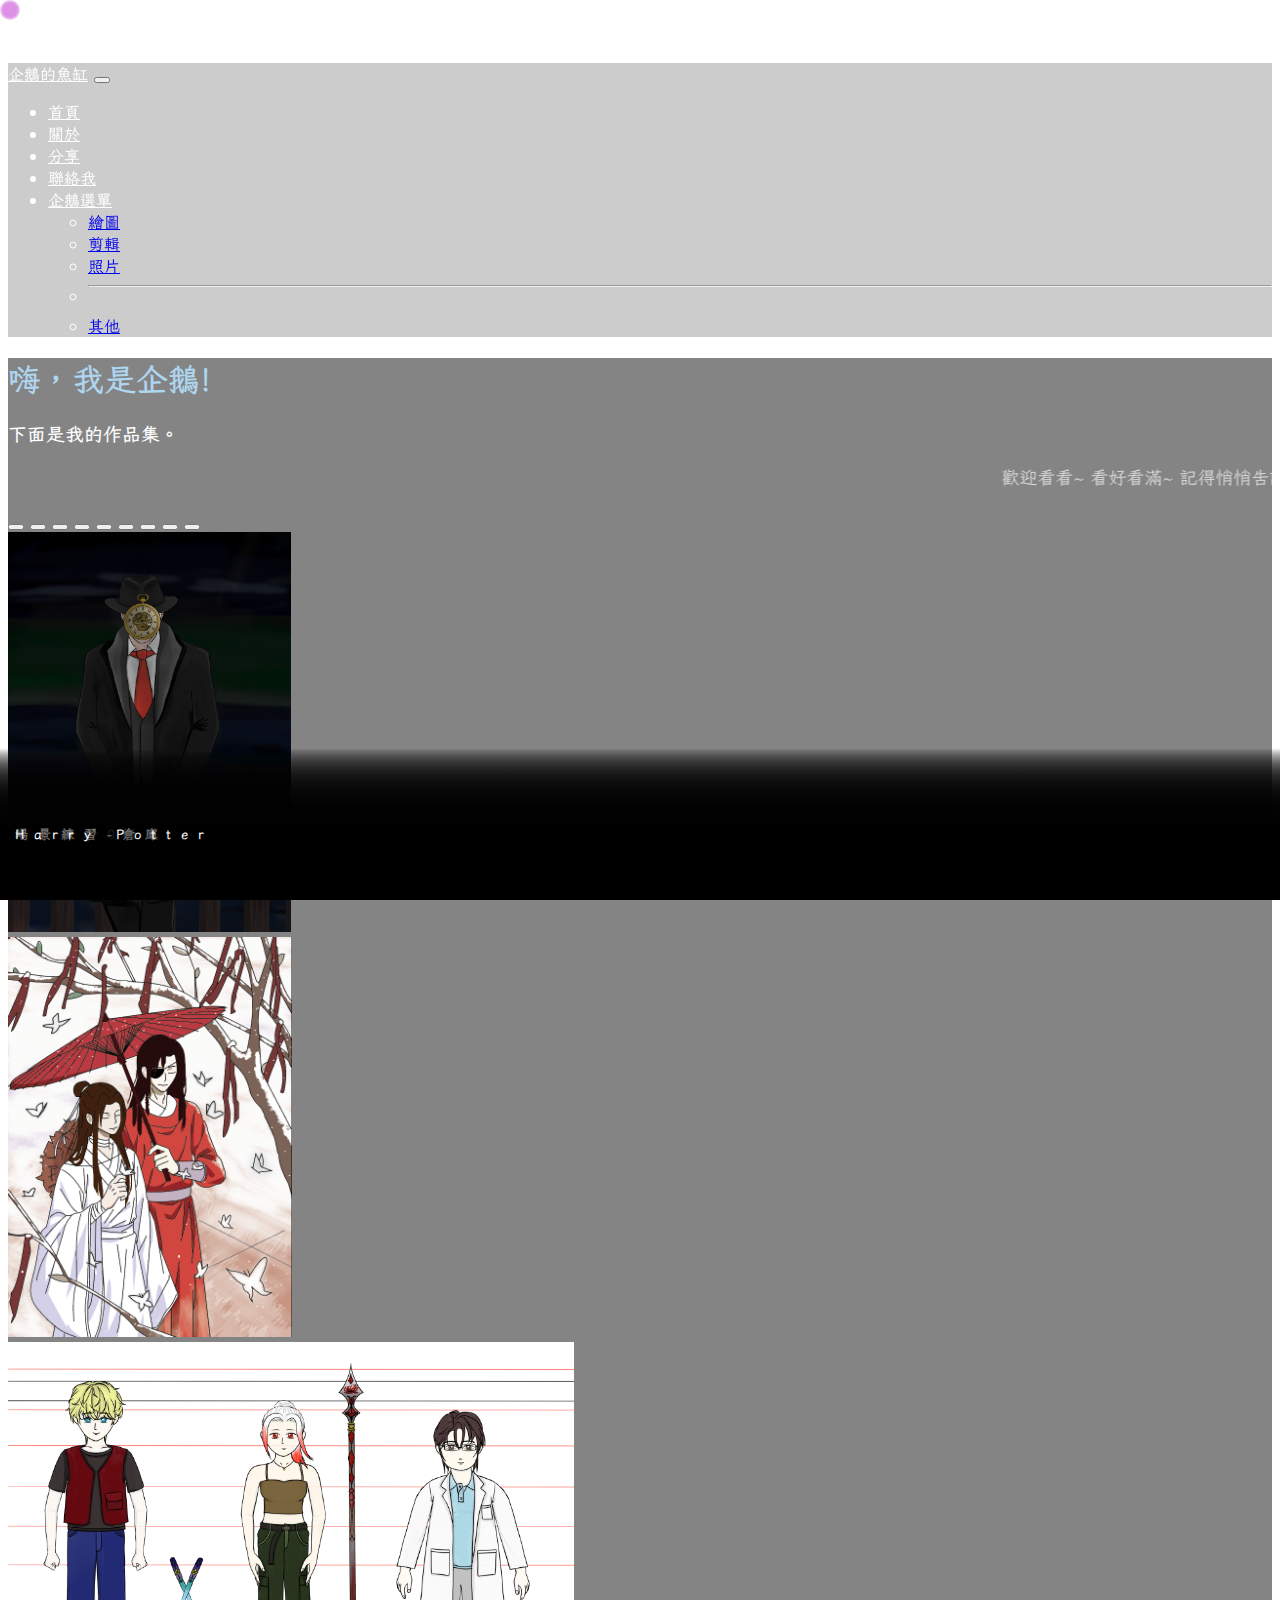
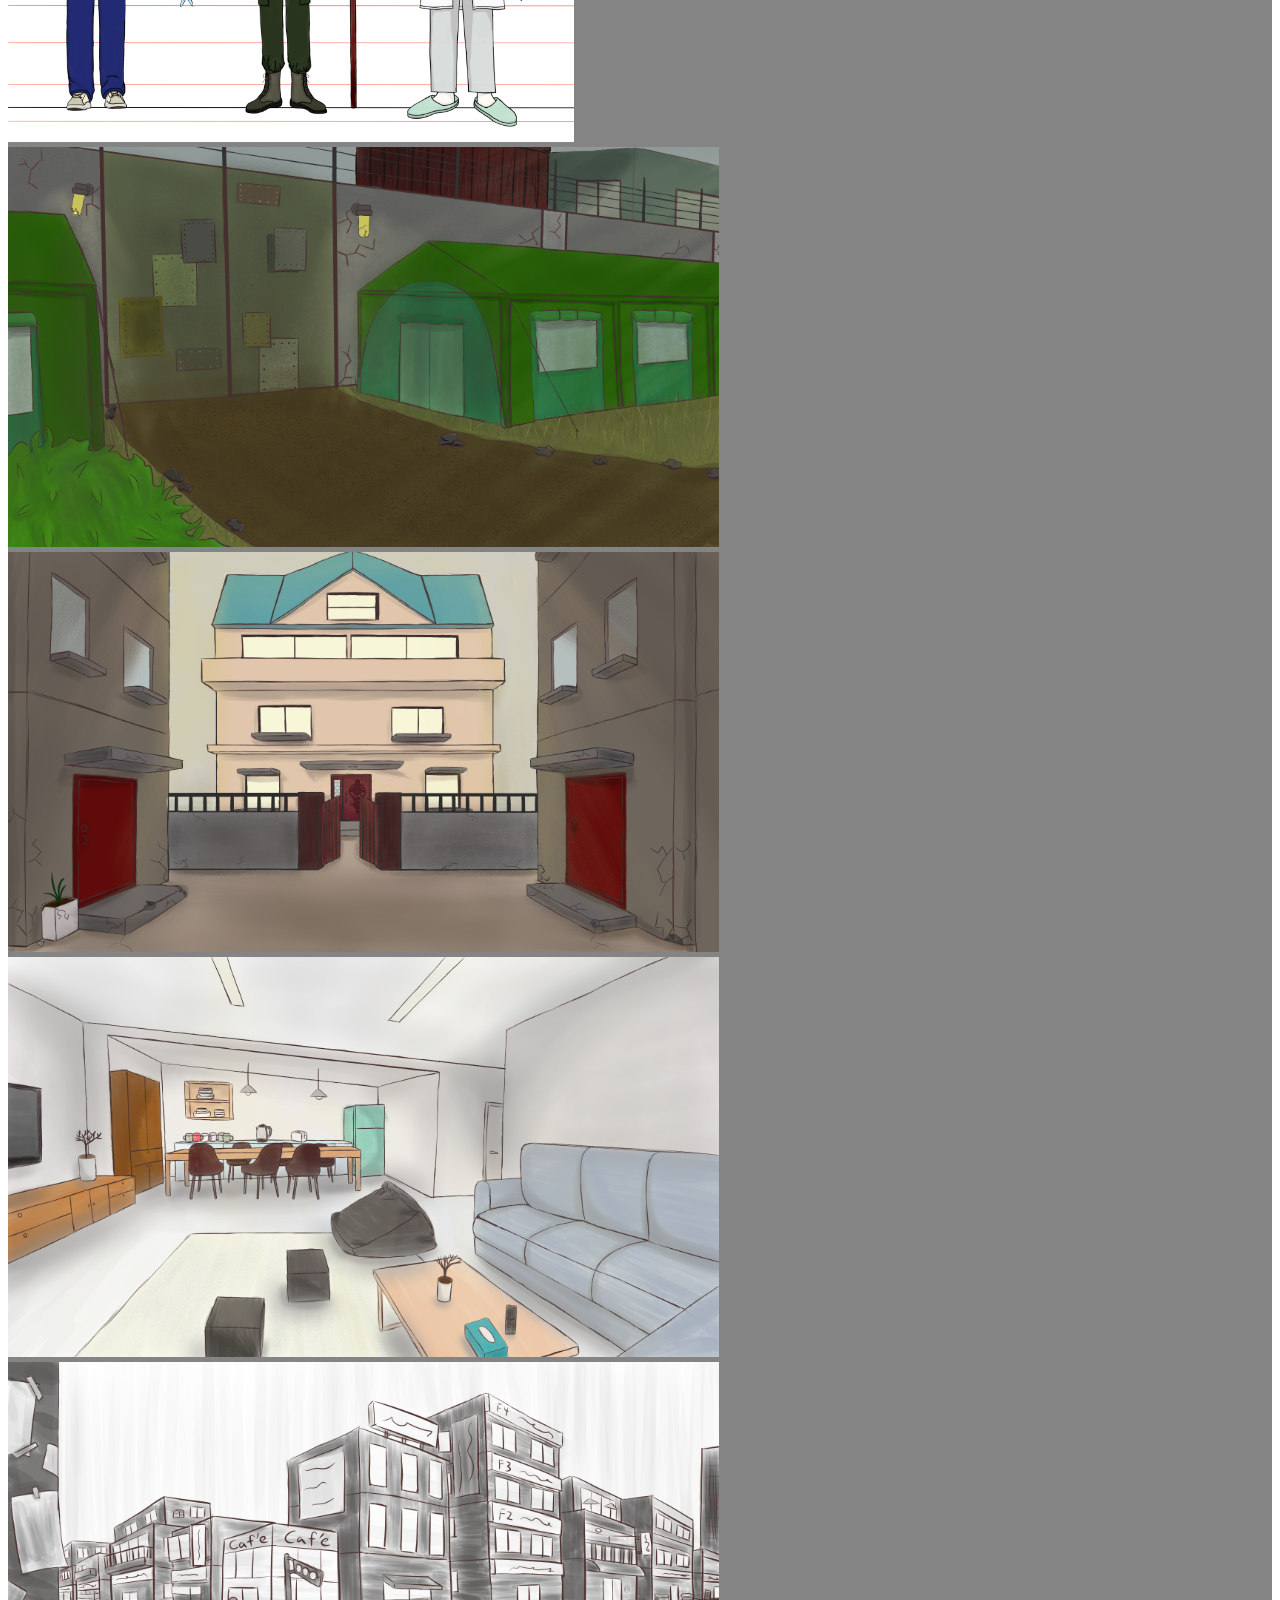
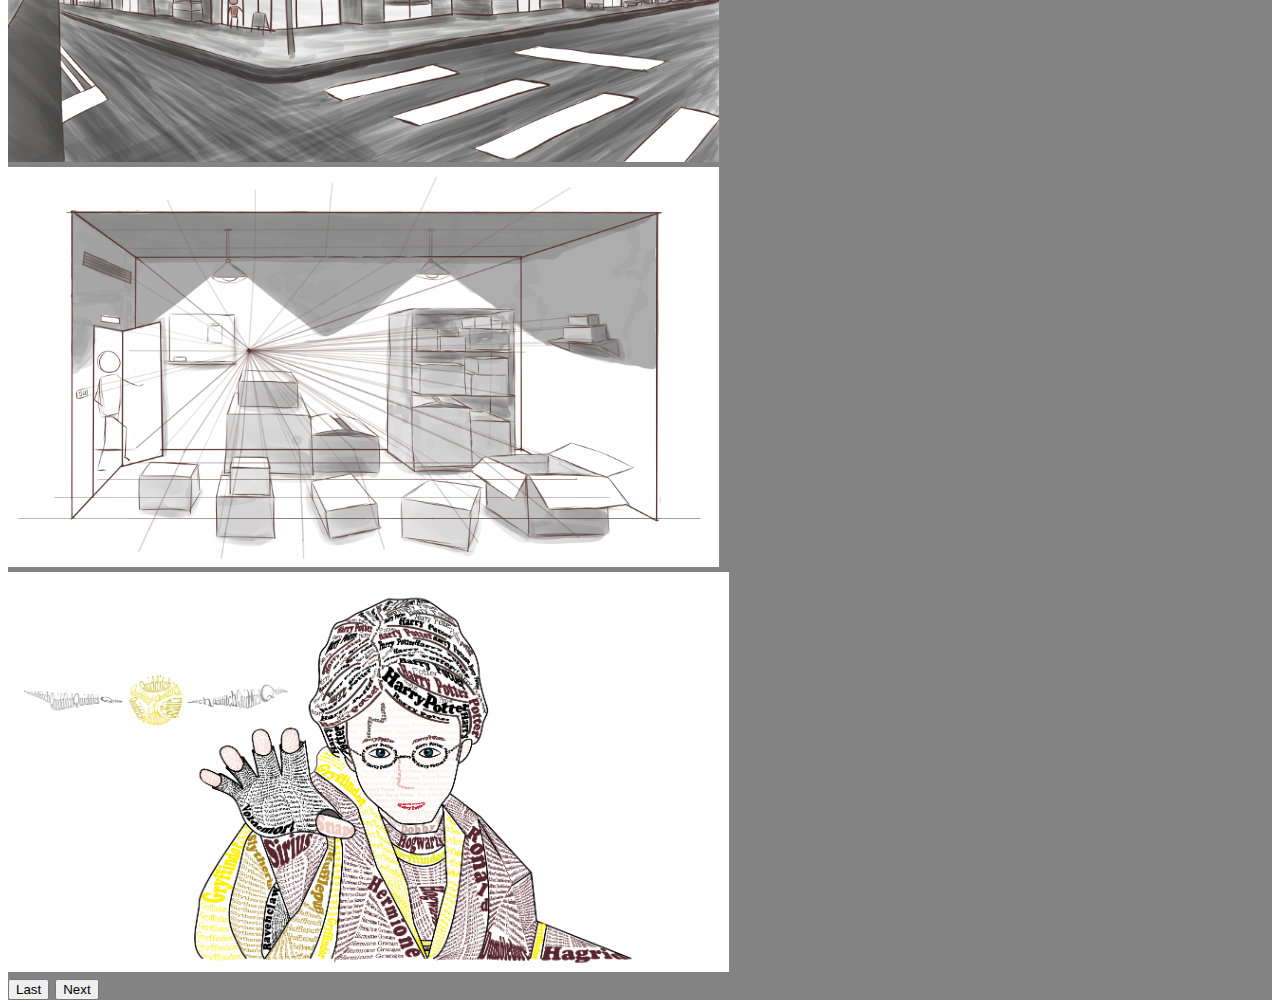
<file: project.html>
<!doctype html>
<html lang="en">
<head>
    <!-- Required meta tags -->
    <meta charset="utf-8">
    <meta name="viewport" content="width=device-width, initial-scale=1, shrink-to-fit=no">

    <!-- Bootstrap CSS -->
    <link rel="stylesheet" href="https://cdn.jsdelivr.net/npm/bootstrap@4.6.2/dist/css/bootstrap.min.css"
        integrity="sha384-xOolHFLEh07PJGoPkLv1IbcEPTNtaed2xpHsD9ESMhqIYd0nLMwNLD69Npy4HI+N" crossorigin="anonymous">
    <title>MyWeb</title>
    <style>
        @import url('https://fonts.googleapis.com/css2?family=LXGW+WenKai+TC&display=swap');

body {
    background-image: url(https://i.pinimg.com/736x/67/15/a8/6715a8c8aa80c766b10e9a2174aa3313.jpg);
    background-size: cover;
    background-position: center bottom;
    background-repeat: no-repeat;
    color: white;
    background-attachment: fixed;
    font-family: "LXGW WenKai TC", cursive;
    padding-top: 55px;
}

.navbar {
    background-color: rgba(0, 0, 0, 0.2);
    backdrop-filter: blur(6px);
}

.navbar-light .navbar-brand {
    color: #fff;
}

.navbar-light .navbar-nav .nav-link {
    color: #fff;
}

    .navbar-light .navbar-nav .active > .nav-link, .navbar-light .navbar-nav .nav-link.active, .navbar-light .navbar-nav .nav-link.show, .navbar-light .navbar-nav .show > .nav-link {
        background-color: #FFFFFF;
        color: rgba(0,0,0,.9);
    }

.navbar-light .navbar-toggler {
    color: #fff;
}

.navbar-light .navbar-brand:focus, .navbar-light .navbar-brand:hover {
    color: #d984e4;
}

.navbar-light .navbar-nav .nav-link:focus, .navbar-light .navbar-nav .nav-link:hover {
    color: #d984e4;
}

.box {
    background-color: rgba(50,50,50,0.6);
}

.myphoto {
    width: 160px;
}
.carousel-caption {
    position: absolute;
    left: 0px;
    bottom: 0px;
    padding: 55px 15px;
    letter-spacing: 10px;
    color: white;
    background: linear-gradient(transparent 0%,black 100%);
    width: 100%;
    padding-right: 30px;
    padding-bottom: 35px;
}
    </style>
</head>

<body>
      <style>
        .trail {
    position: fixed;
    width: 20px;
    height: 20px;
    background-color: #d984e4;
    border-radius: 50%;
    pointer-events: none;
    z-index: 9999;
    opacity: 0.3;
    transition: transform 0.1s ease-out;
    
}
.toTop-arrow {
width: 2.5rem;
height: 2.5rem;
padding: 0;
margin: 0;
border: 0;
border-radius: 33%;
opacity: 0.6;
background: #000;
cursor: pointer;
position:fixed;
right: 1rem;
bottom: 1rem;
display: none;
}
.toTop-arrow::before, .toTop-arrow::after {
width: 18px;
height: 5px;
border-radius: 3px;
background:rgb(133, 133, 183);
position: absolute;
content: "";
}
.toTop-arrow::before {
transform: rotate(-45deg) translate(0, -50%);
left: 0.5rem;
}
.toTop-arrow::after {
transform: rotate(45deg) translate(0, -50%);
right: 0.5rem;
}
.toTop-arrow:focus {outline: none;}
    </style>
<script >
    const trailCount = 8;
const trails = [];

for (let i = 0; i < trailCount; i++) {
    const dot = document.createElement('div');
    dot.classList.add('trail');
    dot.style.opacity = `${0.3 - i * 0.02}`;
    dot.style.transform = `scale(${1 - i * 0.05})`;
    document.body.appendChild(dot);
    trails.push({ element: dot, x: 0, y: 0 });
}

let mouseX = 0, mouseY = 0;

document.addEventListener('mousemove', (e) => {
    mouseX = e.clientX;
    mouseY = e.clientY;
});

function animateTrail() {
    let x = mouseX, y = mouseY;

    trails.forEach((trail) => {
        trail.x += (x - trail.x) * 0.3;
        trail.y += (y - trail.y) * 0.3;

        trail.element.style.left = `${trail.x}px`;
        trail.element.style.top = `${trail.y}px`;

        x = trail.x;
        y = trail.y;
    });

    requestAnimationFrame(animateTrail);
}

animateTrail();

</script>
<script src="https://ajax.googleapis.com/ajax/libs/jquery/3.3.1/jquery.min.js"></script>
<button type="button" id="BackTop" class="toTop-arrow"></button>
<script >$(function(){
$('#BackTop').click(function(){
$('html,body').animate({scrollTop:0}, 333);
});
$(window).scroll(function() {
if ( $(this).scrollTop() > 300 ){
$('#BackTop').fadeIn(222);
} else {
$('#BackTop').stop().fadeOut(222);
}
}).scroll();
});
</script>
  <div class="top">
    <nav class="navbar navbar-expand-lg navbar-light fixed-top">
        <div class="container-fluid">
            <a class="navbar-brand" href="index.html">企鵝的魚缸</a>
            <button class="navbar-toggler" type="button" data-bs-toggle="collapse"
                data-bs-target="#navbarSupportedContent" aria-controls="navbarSupportedContent" aria-expanded="false"
                aria-label="Toggle navigation">
                <span class="navbar-toggler-icon"></span>
            </button>
            <div class="collapse navbar-collapse" id="navbarSupportedContent">
                <ul class="navbar-nav me-auto mb-2 mb-lg-0">
                    <li class="nav-item">
                        <a class="nav-link " aria-current="page" href="index.html">首頁</a>
                    </li>
                    <li class="nav-item">
                        <a class="nav-link "  href="about.html">關於</a>
                    </li>
                    <li class="nav-item">
                        <a class="nav-link" href="my_love_song.html">分享</a>
                    </li>
                    <li class="nav-item">
                        <a class="nav-link " href="contact.html">聯絡我</a>
                    </li>
                    <li class="nav-item dropdown ">
                        <a class="nav-link dropdown-toggle" href="#" id="navbarDropdown" role="button"
                            data-bs-toggle="dropdown" aria-expanded="false">
                            企鵝選單
                        </a>
                        <ul class="dropdown-menu" aria-labelledby="navbarDropdown">
                            <li><a class="dropdown-item active" href="project.html">繪圖</a></li>
                            <li><a class="dropdown-item " href="Vedio.html">剪輯</a></li>
                            <li><a class="dropdown-item" href="Photo.html">照片</a></li>  
                            <li><hr class="dropdown-divider"></li>
                            <li><a class="dropdown-item" href="Else.html">其他</a></li>                        
                        </ul>
                    </li>                     
                </ul>               
            </div>
        </div>
    </nav>
</div>

    <div class="container mt-2 mb-2">
        <div class="row">
            <div class="col-12">
                <div class="box text-center p-4">
                 <h1 style="color:#afd6f0">嗨，我是企鵝!</h1>
                  <h3>下面是我的作品集。</h3>
                  <marquee height="40" scrollamount="10"><font size="4" color="#d9d7db">歡迎看看~ 看好看滿~ 記得悄悄告訴我你喜歡哪張~</font></marquee>
                  <div id="carouselExampleIndicators" class="carousel slide" data-bs-ride="carousel">
  <div class="carousel-indicators">
    <button type="button" data-bs-target="#carouselExampleIndicators" data-bs-slide-to="0" class="active" aria-current="true" aria-label="Slide 1"></button>
    <button type="button" data-bs-target="#carouselExampleIndicators" data-bs-slide-to="1" aria-label="Slide 2"></button>
    <button type="button" data-bs-target="#carouselExampleIndicators" data-bs-slide-to="2" aria-label="Slide 3"></button>
    <button type="button" data-bs-target="#carouselExampleIndicators" data-bs-slide-to="3" aria-label="Slide 4"></button>
    <button type="button" data-bs-target="#carouselExampleIndicators" data-bs-slide-to="4" aria-label="Slide 5"></button>
    <button type="button" data-bs-target="#carouselExampleIndicators" data-bs-slide-to="5" aria-label="Slide 6"></button>
    <button type="button" data-bs-target="#carouselExampleIndicators" data-bs-slide-to="6" aria-label="Slide 7"></button>
    <button type="button" data-bs-target="#carouselExampleIndicators" data-bs-slide-to="7" aria-label="Slide 8"></button>
    <button type="button" data-bs-target="#carouselExampleIndicators" data-bs-slide-to="8" aria-label="Slide 9"></button>
  </div>
  <div class="carousel-inner ">
    <div class="carousel-item active">
      <img src="images/p1.png" class="d-block w-50 mx-auto" alt="...">
      <div class="carousel-caption d-none d-md-block">
        <h5>觀測者</h5>
      </div>
    </div>
    <div class="carousel-item">
      <img src="images/p2.png" class="d-block w-50 mx-auto" alt="...">
      <div class="carousel-caption d-none d-md-block">
        <h5>天官仿畫</h5>
      </div>
    </div>
    <div class="carousel-item">
      <img src="images/p3.png" class="d-block w-50 mx-auto" alt="...">
      <div class="carousel-caption d-none d-md-block">
        <h5>角色設計</h5>
      </div>
    </div>
    <div class="carousel-item">
      <img src="images/p4.png" class="d-block w-50 mx-auto" alt="...">
      <div class="carousel-caption d-none d-md-block">
        <h5>場景設計01</h5>
      </div>
    </div>
    <div class="carousel-item">
      <img src="images/p4-1.png" class="d-block w-50 mx-auto" alt="...">
      <div class="carousel-caption d-none d-md-block">
        <h5>場景設計02</h5>
      </div>
    </div>
    <div class="carousel-item">
      <img src="images/p4-2.png" class="d-block w-50 mx-auto" alt="...">
      <div class="carousel-caption d-none d-md-block">
        <h5>場景設計03</h5>
      </div>
    </div>
    <div class="carousel-item">
      <img src="images/p6.png" class="d-block w-50 mx-auto" alt="...">
      <div class="carousel-caption d-none d-md-block">
        <h5>場景練習-街道</h5>
      </div>
    </div>
    <div class="carousel-item">
      <img src="images/p9.png" class="d-block w-50 mx-auto" alt="...">
      <div class="carousel-caption d-none d-md-block">
        <h5>場景練習-倉庫</h5>
      </div>
    </div>
    <div class="carousel-item">
      <img src="images/p8.png" class="d-block w-50 mx-auto" alt="...">
      <div class="carousel-caption d-none d-md-block">
        <h5>Harry Potter</h5>
      </div>
    </div>
  </div>
  <button class="carousel-control-prev" type="button" data-bs-target="#carouselExampleIndicators" data-bs-slide="prev">
    <span class="carousel-control-prev-icon" aria-hidden="true"></span>
    <span class="visually-hidden">Last</span>
  </button>
  <button class="carousel-control-next" type="button" data-bs-target="#carouselExampleIndicators" data-bs-slide="next">
    <span class="carousel-control-next-icon" aria-hidden="true"></span>
    <span class="visually-hidden">Next</span>
  </button>
</div>
            </div>
         </div>
     </div>
 </div>
     <style>
    .carousel-inner img {
        height: 400px;
        object-fit: contain;
    }
</style>
    <!-- Option 1: Bootstrap Bundle with Popper -->
    <script src="https://cdn.jsdelivr.net/npm/bootstrap@5.1.3/dist/js/bootstrap.bundle.min.js"
        integrity="sha384-ka7Sk0Gln4gmtz2MlQnikT1wXgYsOg+OMhuP+IlRH9sENBO0LRn5q+8nbTov4+1p"
        crossorigin="anonymous"></script>

    <!-- Option 2: Separate Popper and Bootstrap JS -->
    <!--
    <script src="https://cdn.jsdelivr.net/npm/@popperjs/core@2.10.2/dist/umd/popper.min.js" integrity="sha384-7+zCNj/IqJ95wo16oMtfsKbZ9ccEh31eOz1HGyDuCQ6wgnyJNSYdrPa03rtR1zdB" crossorigin="anonymous"></script>
    <script src="https://cdn.jsdelivr.net/npm/bootstrap@5.1.3/dist/js/bootstrap.min.js" integrity="sha384-QJHtvGhmr9XOIpI6YVutG+2QOK9T+ZnN4kzFN1RtK3zEFEIsxhlmWl5/YESvpZ13" crossorigin="anonymous"></script>
    -->
</body>

</html>
</file>
